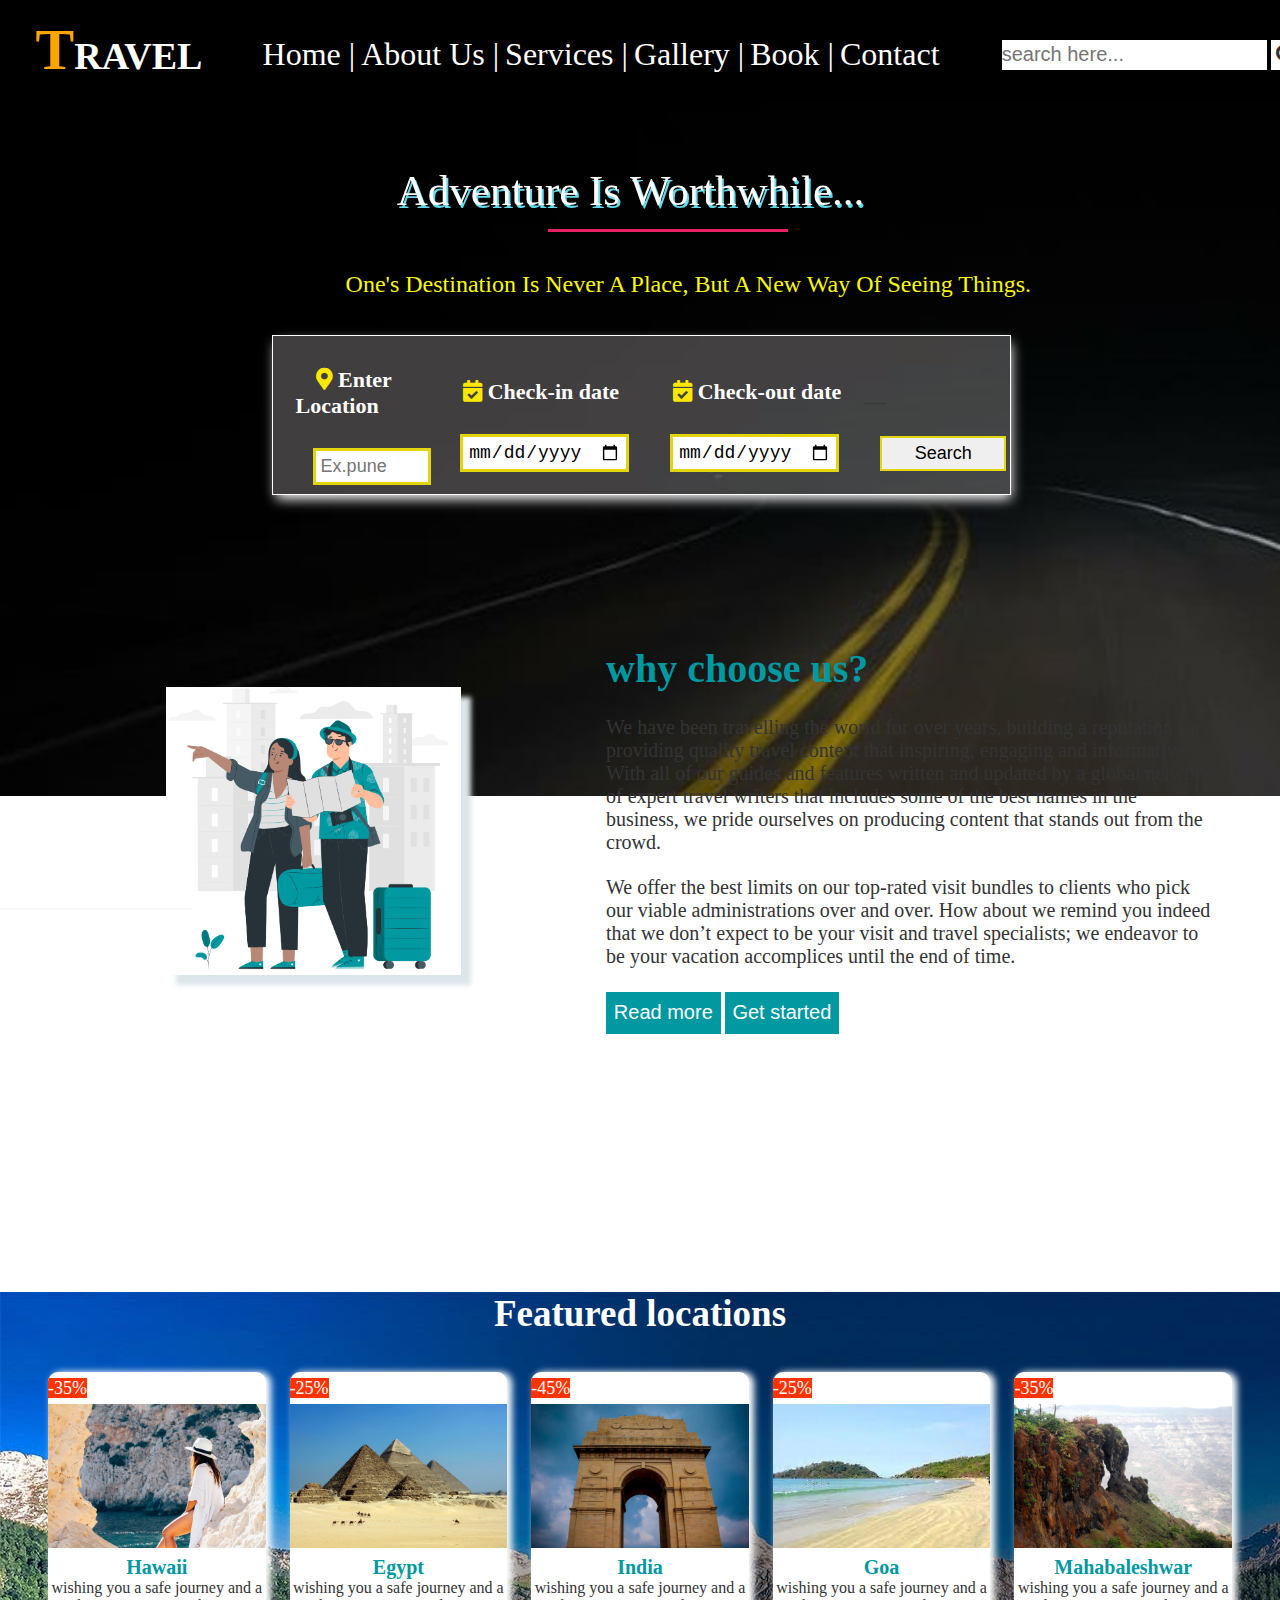
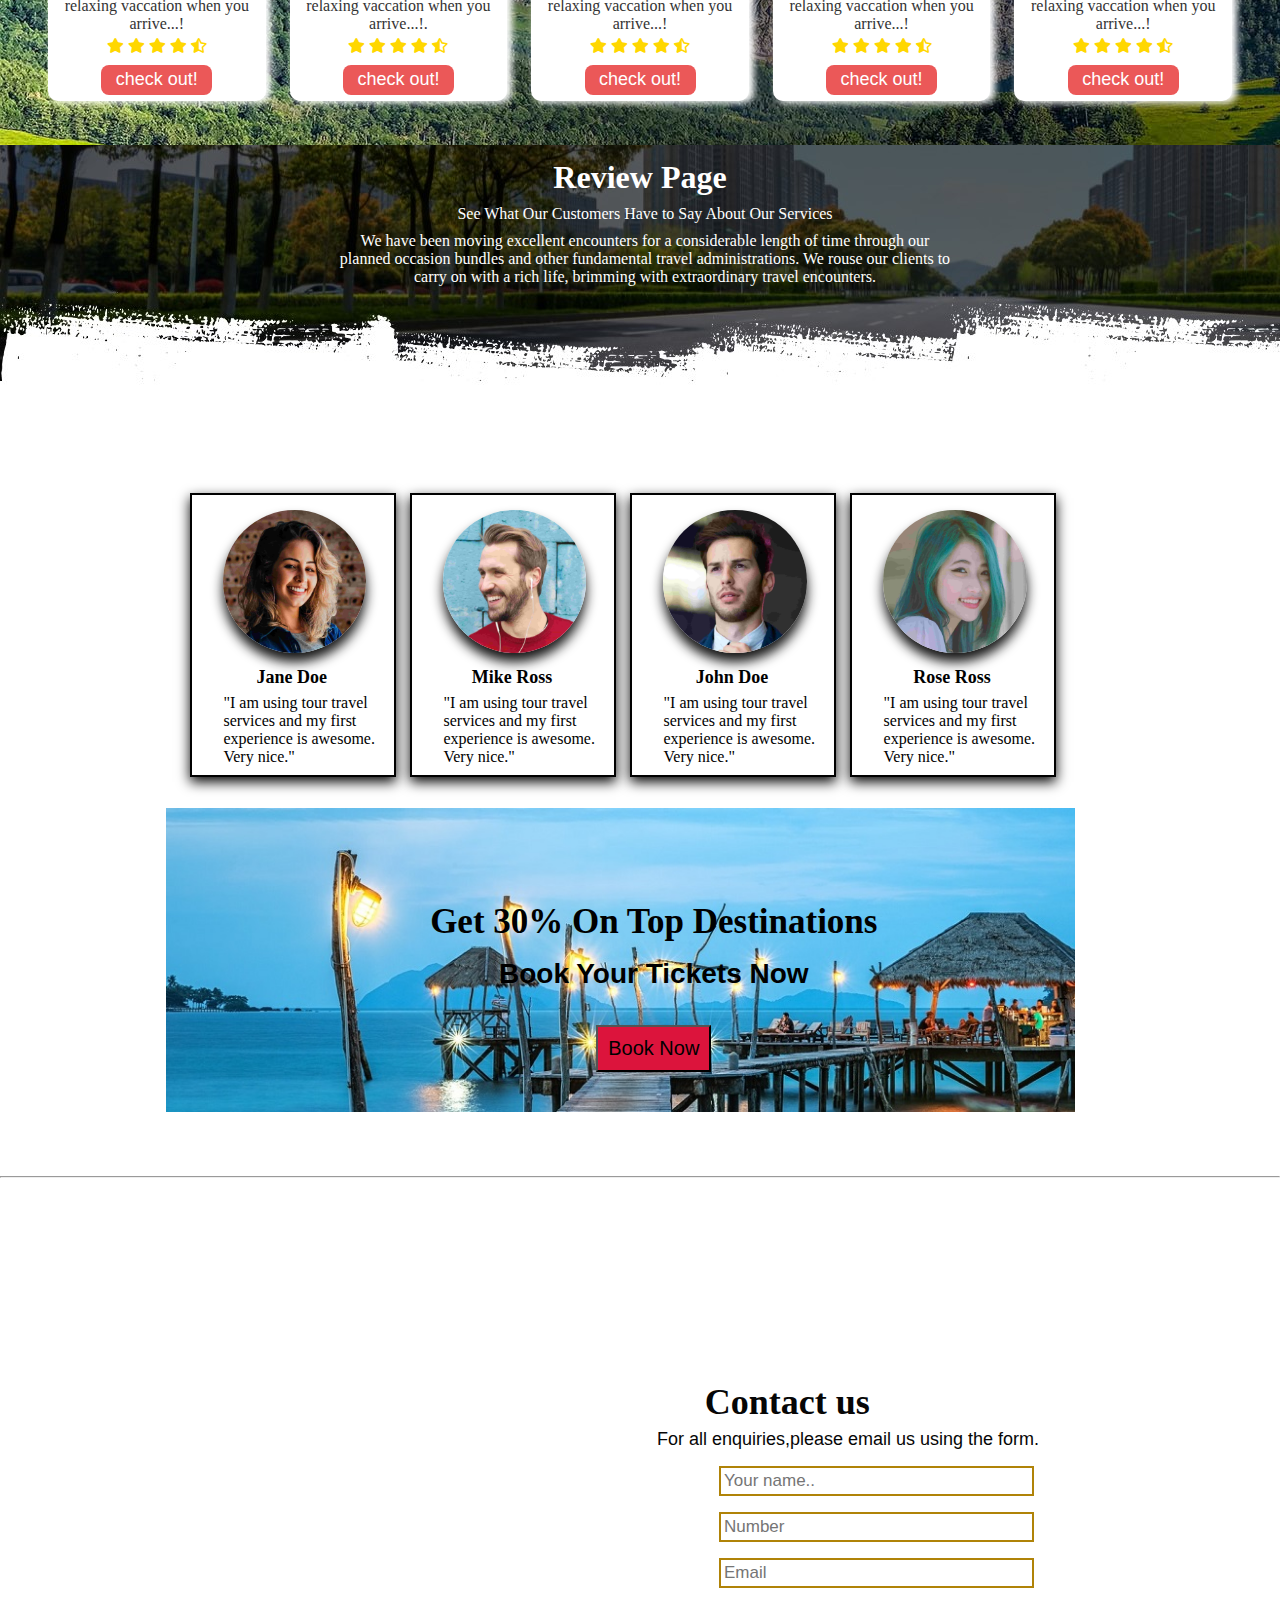
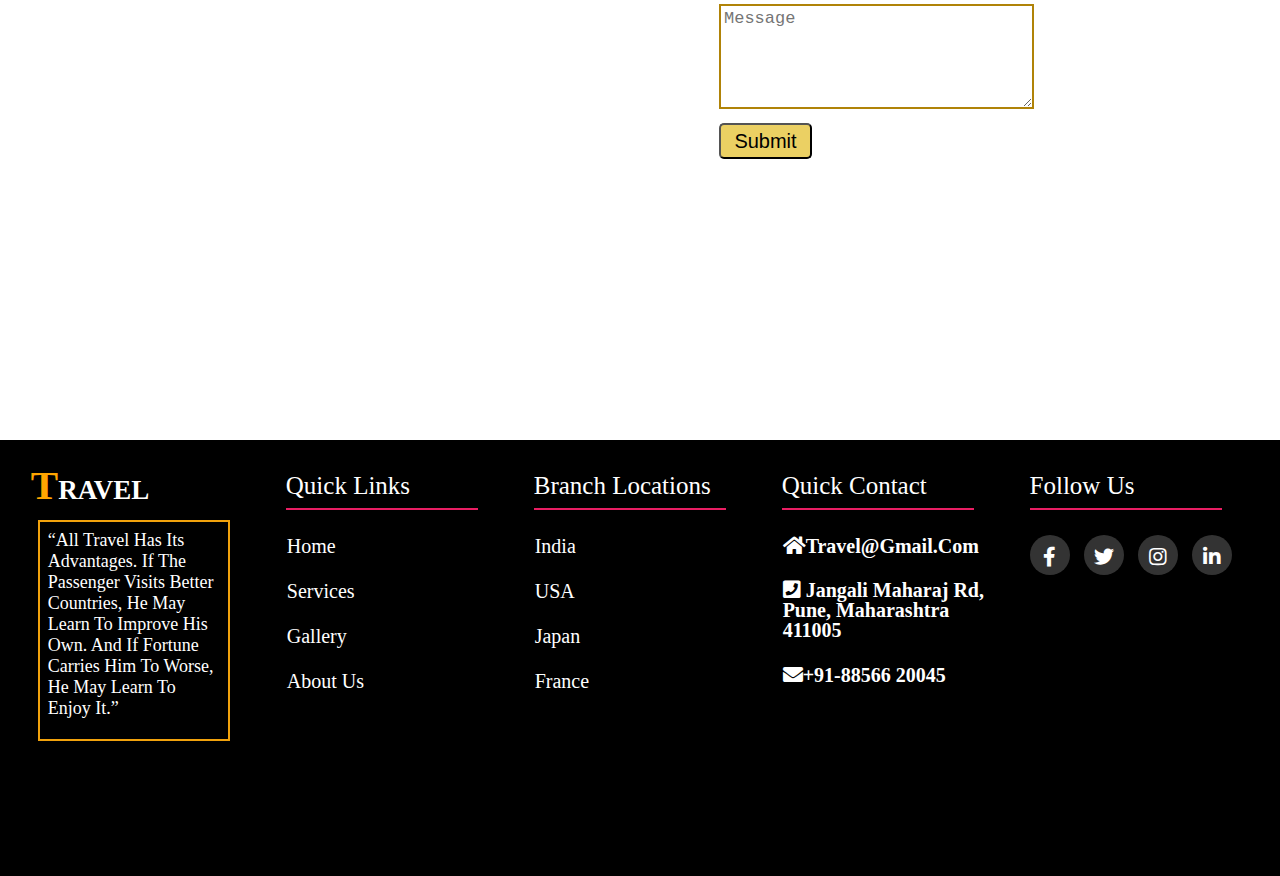
<file: index.html>
<!DOCTYPE html>
<html lang="en">

<head>
    <meta charset="UTF-8">
    <meta http-equiv="X-UA-Compatible" content="IE=edge">
    <meta name="viewport" content="width=device-width, initial-scale=1.0">
    <title>Travel</title>
    <link rel="stylesheet" href="https://cdnjs.cloudflare.com/ajax/libs/font-awesome/5.15.3/css/all.min.css">
    <link rel="stylesheet" href="style.css">
    <link rel="preconnect" href="https://fonts.googleapis.com">
    <link rel="preconnect" href="https://fonts.gstatic.com" crossorigin>
    
</head>

<body>
    <!-- navbar starts -->
    <header>
        <a href="#" class="logo"><span>T</span>ravel</a>

        <nav class="navbar">
            
            <a href="#">home |</a>
            <a href="about us.html">About Us |</a>
            <a href="services.html">services |</a>
            <a href="Gallery.html">gallery |</a>
            <a href="book.html">book |</a>
            <a href="#">contact </a>
        </nav>

        <form action="" class="search-bar-container">
            <input type="search" id="search-bar" placeholder="search here...">
            <label for="search-bar" class="fas fa-search"></label>
        </form>

        <a href="login form.html" class="icons">
            <i class="fas fa-user" id="login-btn"></i>
        </a>

    </header>
    <!-- navbar ends -->

    <!-- section starts  -->
    <section class="home" id="home">

        <div class="content">
            <h3>Adventure is Worthwhile...</h3>
            <p>One's destination is never a place, but a new way of seeing things.</p>
        </div>
    </section>
    <!-- section ends  -->


    <!-- search box starts -->
    <section>
        <div class="search-box">
            <div class="inputbox">
                <p><i class='fas fa-map-marker-alt' style="color:rgb(252 231 3); margin-left:20px;"></i> Enter Location
                </p>
                <input type="text" placeholder="Ex.pune">
            </div>
            <div class="inputbox">
                <p><i class='fas fa-calendar-check' style="color:rgb(252 231 3);margin-left: 20px;"></i> Check-in date
                </p>
                <input type="date">
            </div>
            <div class="inputbox">
                <p> <i class='fas fa-calendar-check' style="color:rgb(252 231 3);margin-left: 20px;"></i> Check-out date
                </p>
                <input type="date">
            </div>
            <div class="inputbox">
                <p class="white">__</p>
                <input type="submit" value="Search">
            </div>
        </div>
    </section>

    <!-- search box ends -->

    <section id="about" class="about">
    

            <div class="image">
                <img src="images\aboutimg.png" alt="">
            </div>

            <div class="content">
                <h3>why choose us?</h3>
                <p>We have been travelling the world for over years, building a reputation for providing quality travel
                    content that inspiring, engaging and informative. With all of our guides and features written
                    and updated by a global network of expert travel writers that includes some of the best names in the
                    business, we pride ourselves on producing content that stands out from the crowd.</p><br>
                <p>We offer the best limits on our top-rated visit bundles to clients who pick our viable
                    administrations over and over. How about we remind you indeed that we don’t expect to be your visit
                    and travel specialists; we endeavor to be your vacation accomplices until the end of time.</p>
                <a href="#"><button class="btn">Read more</button></a>
                <a href="#"><button class="btn">Get started</button></a>
            </div>
        
    </section>
    <!-- book section ends -->
    <section class="feature" id="feature">

        <h1>Featured locations</h1>

        <div class="card-container">

            <div class="card">
                <span class="discount">-35%</span>
                <img src="images\fimg1.jpg" alt="">
                <div class="content">
                    <h3 class="title">Hawaii</h3>
                    <p>wishing you a safe journey and a relaxing vaccation when you arrive...!</p>
                    <div class="stars">
                        <i class="fas fa-star"></i>
                        <i class="fas fa-star"></i>
                        <i class="fas fa-star"></i>
                        <i class="fas fa-star"></i>
                        <i class="fas fa-star-half-alt"></i>
                    </div>
                    <a href="#"><button class="btn">check out!</button></a>
                </div>
            </div>

            <div class="card">
                <span class="discount">-25%</span>
                <img src="images\fimg2.jpg" alt="">
                <div class="content">
                    <h3 class="title">Egypt</h3>
                    <p>wishing you a safe journey and a relaxing vaccation when you arrive...!.</p>
                    <div class="stars">
                        <i class="fas fa-star"></i>
                        <i class="fas fa-star"></i>
                        <i class="fas fa-star"></i>
                        <i class="fas fa-star"></i>
                        <i class="fas fa-star-half-alt"></i>
                    </div>
                    <a href="#"><button class="btn">check out!</button></a>
                </div>
            </div>

            <div class="card">
                <span class="discount">-45%</span>
                <img src="images\fimg3.jpg" alt="">
                <div class="content">
                    <h3 class="title">India</h3>
                    <p>wishing you a safe journey and a relaxing vaccation when you arrive...!</p>
                    <div class="stars">
                        <i class="fas fa-star"></i>
                        <i class="fas fa-star"></i>
                        <i class="fas fa-star"></i>
                        <i class="fas fa-star"></i>
                        <i class="fas fa-star-half-alt"></i>
                    </div>
                    <a href="#"><button class="btn">check out!</button></a>
                </div>
            </div>

            <div class="card">
                <span class="discount">-25%</span>
                <img src="images\fimg5.jpg" alt="">
                <div class="content">
                    <h3 class="title">Goa</h3>
                    <p>wishing you a safe journey and a relaxing vaccation when you arrive...!</p>
                    <div class="stars">
                        <i class="fas fa-star"></i>
                        <i class="fas fa-star"></i>
                        <i class="fas fa-star"></i>
                        <i class="fas fa-star"></i>
                        <i class="fas fa-star-half-alt"></i>
                    </div>
                    <a href="#"><button class="btn">check out!</button></a>
                </div>
            </div>

            <div class="card">
                <span class="discount">-35%</span>
                <img src="images\fimg4.jpg" alt="">
                <div class="content">
                    <h3 class="title">Mahabaleshwar</h3>
                    <p>wishing you a safe journey and a relaxing vaccation when you arrive...!</p>
                    <div class="stars">
                        <i class="fas fa-star"></i>
                        <i class="fas fa-star"></i>
                        <i class="fas fa-star"></i>
                        <i class="fas fa-star"></i>
                        <i class="fas fa-star-half-alt"></i>
                    </div>
                    <a href="#"><button class="btn">check out!</button></a>
                </div>
            </div>
        </div>
    </section>
    <!-- review section starts -->
    <div class="review-section">
        <h1>Review Page</h1>
        <p>See What Our Customers Have to Say About Our Services</p>
        <p>We have been moving excellent encounters for a considerable length of time through our planned occasion
            bundles and other fundamental travel administrations. We rouse our clients to carry on with a rich life,
            brimming with extraordinary travel encounters.</p>
    </div>
    <section class="review">
    <div class="row">
        <div class="column1">
            <div class="card">
                <img src="images\rimg1.png" alt="Jane" style="width:100%;height:100%;border-radius: 50%;">
                <div class="container1">
                    <h2>Jane Doe</h2>
                    <p>"I am using tour travel services and my first experience is awesome. Very nice."</p>
                </div>
            </div>
        </div>

        <div class="column1">
            <div class="card">
                <img src="images\rimg2.png" alt="Mike" style="width:100%;height:100%;border-radius: 50%;">
                <div class="container1">
                    <h2>Mike Ross</h2>
                    <p>"I am using tour travel services and my first experience is awesome. Very nice."</p>
                </div>
            </div>
        </div>

        <div class="column1">
            <div class="card">
                <img src="images\rimg3.png" alt="John" style="width:100%;height:100%;border-radius: 50%;">
                <div class="container1">
                    <h2>John Doe</h2>
                    <p>"I am using tour travel services and my first experience is awesome. Very nice."</p>
                </div>
            </div>
        </div>
        <div class="column1">
            <div class="card">
                <img src="images\rimg4.png" alt="John" style="width:100%;height:100%;border-radius: 50%;">
                <div class="container1">
                    <h2>Rose Ross</h2>
                    <p>"I am using tour travel services and my first experience is awesome. Very nice."</p>
                </div>
            </div>
        </div>
    </div>
</section>
   
<!-- review section starts  -->
<section>
<div class="image-container"> 
            <img src="images\img30.jpg" alt="">
            <div class="Content">
                <h4>Get 30% On Top Destinations</h4>
                <p>Book Your Tickets Now</p>
                <a href="book.html"><button>Book Now</button></a>
            </div>
</div>
</section>
<hr>
<!-- review section ends -->
<!-- contact us section starts -->
<section>
   
<div class="map">
    <iframe src="https://www.google.com/maps/embed?pb=!1m18!1m12!1m3!1d3783.0791070714404!2d73.84735991468855!3d18.525326987406228!2m3!1f0!2f0!3f0!3m2!1i1024!2i768!4f13.1!3m3!1m2!1s0x3bc2c1d101ab594d%3A0x126deaaa764a7629!2sInfinite%20Graphix%20Technologies%20-%20Graphic%20Design%20Course%20In%20Pune%2C%20Digital%20Marketing%20Course%2C%20Web%20%26%20UIUX%20Course%2C%20Full%20Stack%20Course!5e0!3m2!1sen!2sin!4v1657613100982!5m2!1sen!2sin" width="600" height="450" style="border:0;" allowfullscreen="" loading="lazy" referrerpolicy="no-referrer-when-downgrade"></iframe>
</div>
<div class="contact">
    <h3>Contact us</h3>
    <p>For all enquiries,please email us using the form.</p>
    <div class="form">
            <input type="text" id="name"  placeholder="Your name.." required>
        
            <input type="text" id="number"  placeholder="Number"required>
        
            <input type="text" id="email" placeholder="Email" required>
        
            <textarea id="message" rows="5" placeholder="Message" ></textarea>
       
           <button class="contact-btn">Submit</button>
        
    </div>
</div>
</section>
<!-- contact us section end -->
 <!-- footer section starts -->
    <footer class="footer">
        <div class="container">
            <div class="row">
                <div class="footer-col">
                    <a href="#" class="logo"><span>T</span>ravel</a>
                    <p>“All travel has its advantages. If the passenger visits better countries, he may learn to improve
                        his own. And if fortune carries him to worse, he may learn to enjoy it.”</p>
                </div>
                <div class="footer-col">
                    <h4>Quick Links</h4>
                    <ul>
                        <li><a href="index.html">Home</a></li>
                        <li><a href="services.html">Services</a></li>
                        <li><a href="Gallery.html">Gallery</a></li>
                        <li><a href="about us.html">About Us</a></li>
                    </ul>
                </div>
                <div class="footer-col">
                    <h4>Branch Locations</h4>
                    <ul>
                        <li><a href="#">India</a></li>
                        <li><a href="#">USA</a></li>
                        <li><a href="#">Japan</a></li>
                        <li><a href="#">France</a></li>
                    </ul>
                </div>
                <div class="footer-col">
                    <h4> Quick Contact</h4>
                    <ul>
                        <li><a href="#"><i class="fas fa-home">Travel@gmail.com</i></a></li>
                        <li><a href="#"><i class="fas fa-phone-square"> Jangali Maharaj Rd, Pune, Maharashtra
                                    411005</i></a></li>
                        <li><a href="#"><i class="fas fa-envelope">+91-88566 20045</i></a></li>
                    </ul>
                </div>
                <div class="footer-col">
                    <h4> Follow us</h4>
                    <div class="social-links">
                        <a href="#"><i class="fab fa-facebook-f"></i></a>
                        <a href="#"><i class="fab fa-twitter"></i></a>
                        <a href="#"><i class="fab fa-instagram"></i></a>
                        <a href="#"><i class="fab fa-linkedin-in"></i></a>
                    </div>
                </div>
            </div>
        </div>
    </footer>
    <!-- footer section ends -->

</body>

</html>
</file>
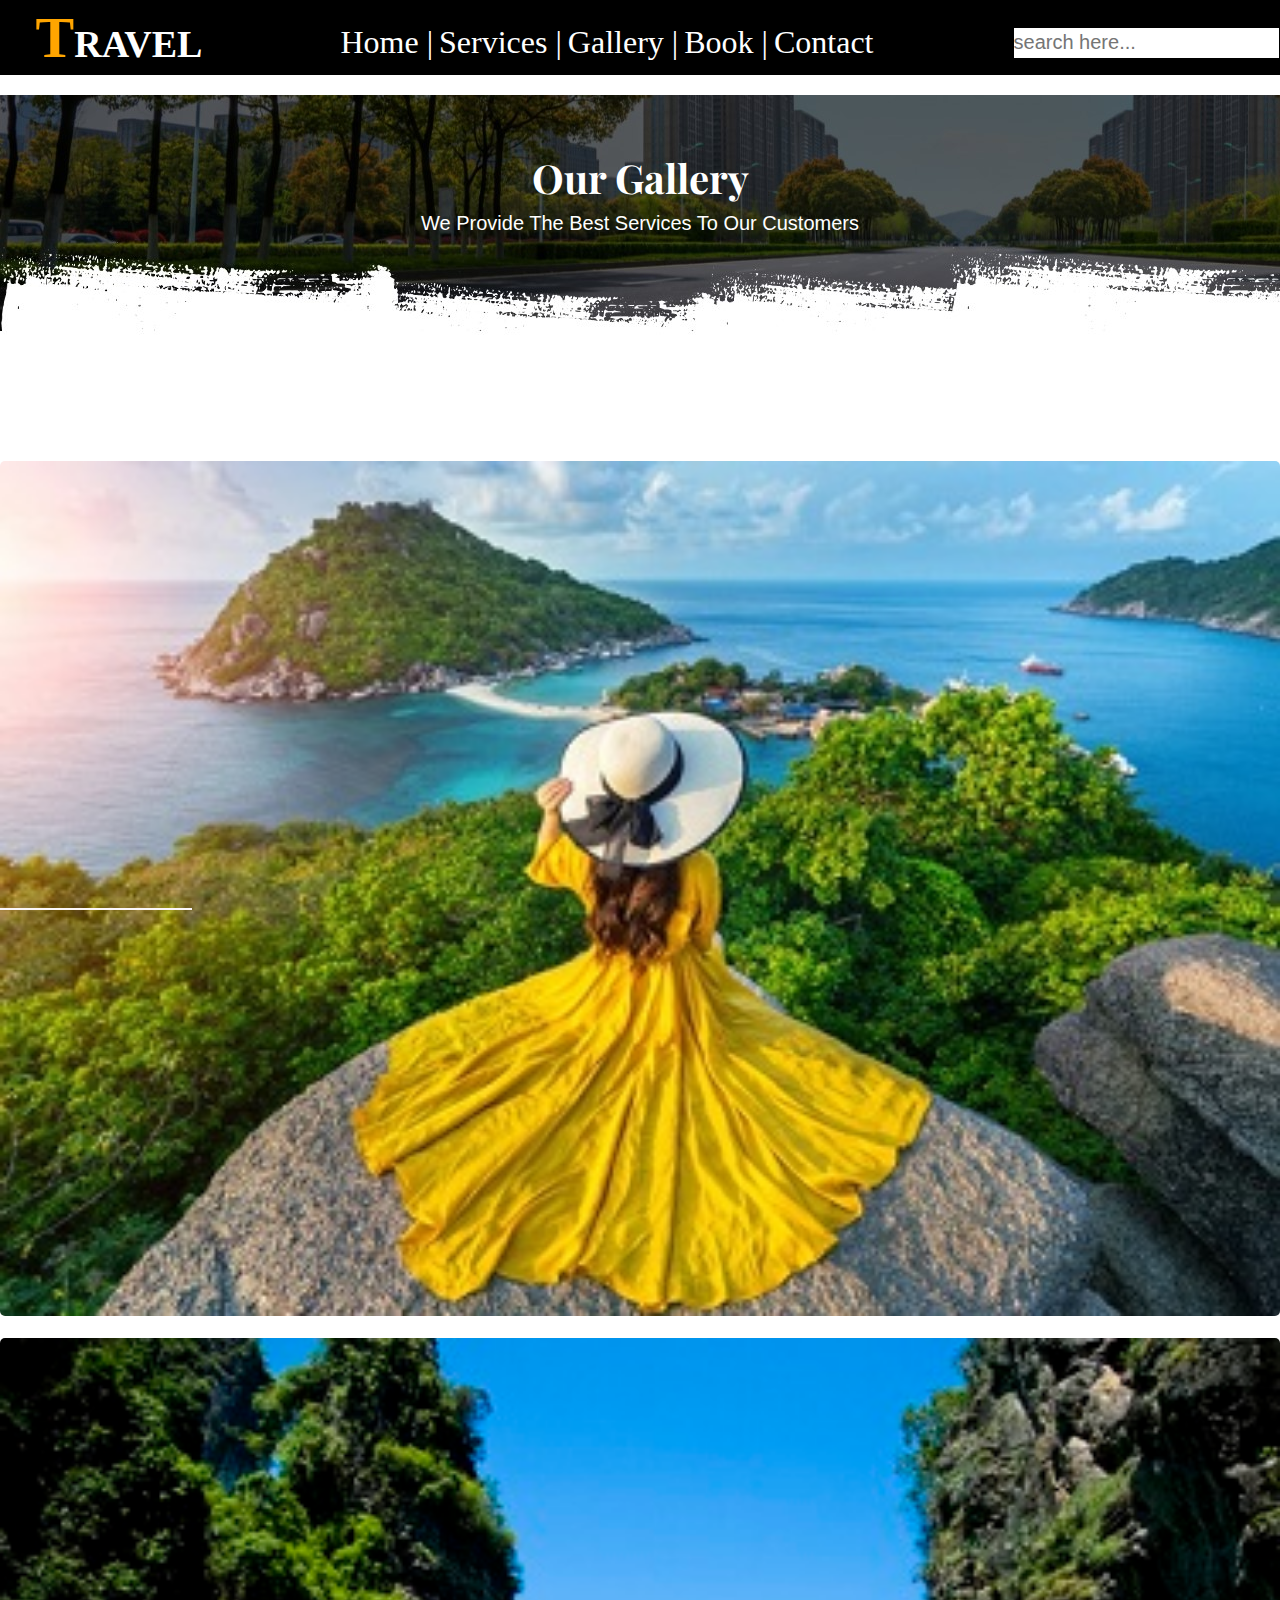
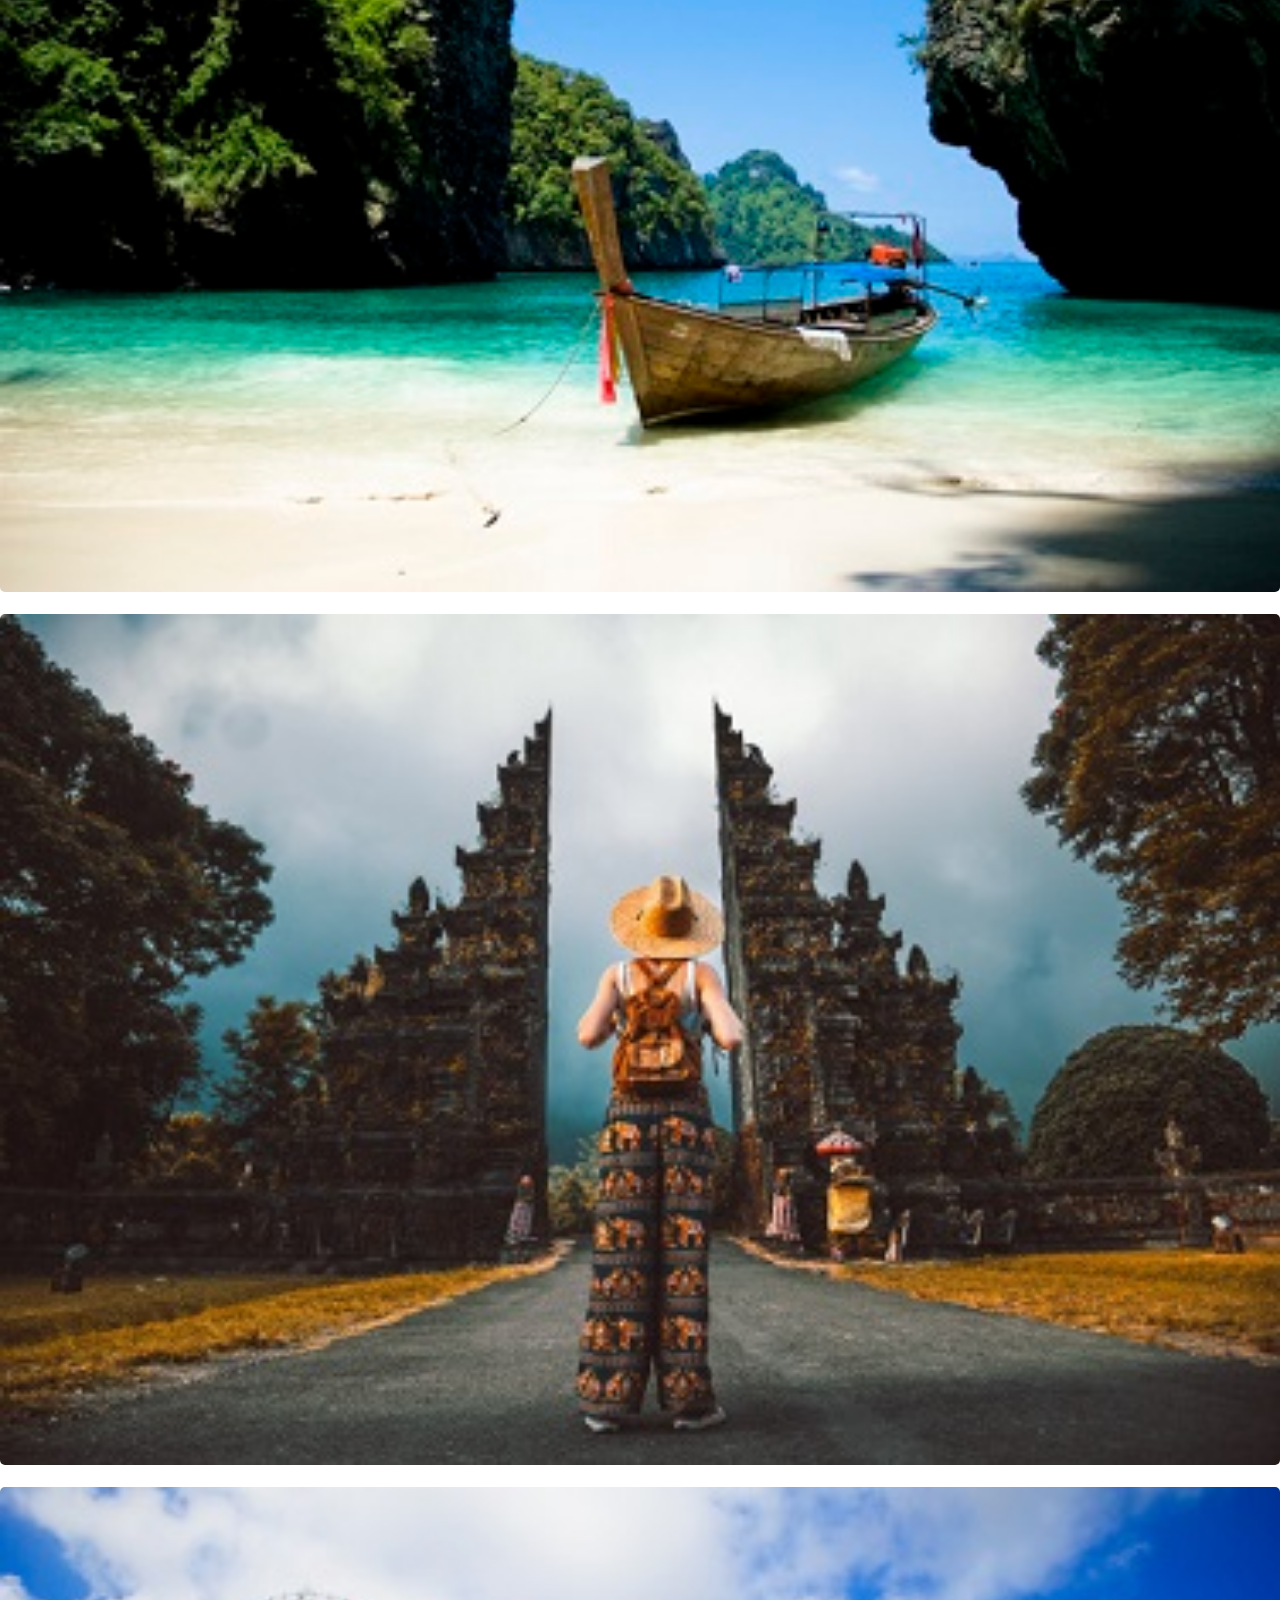
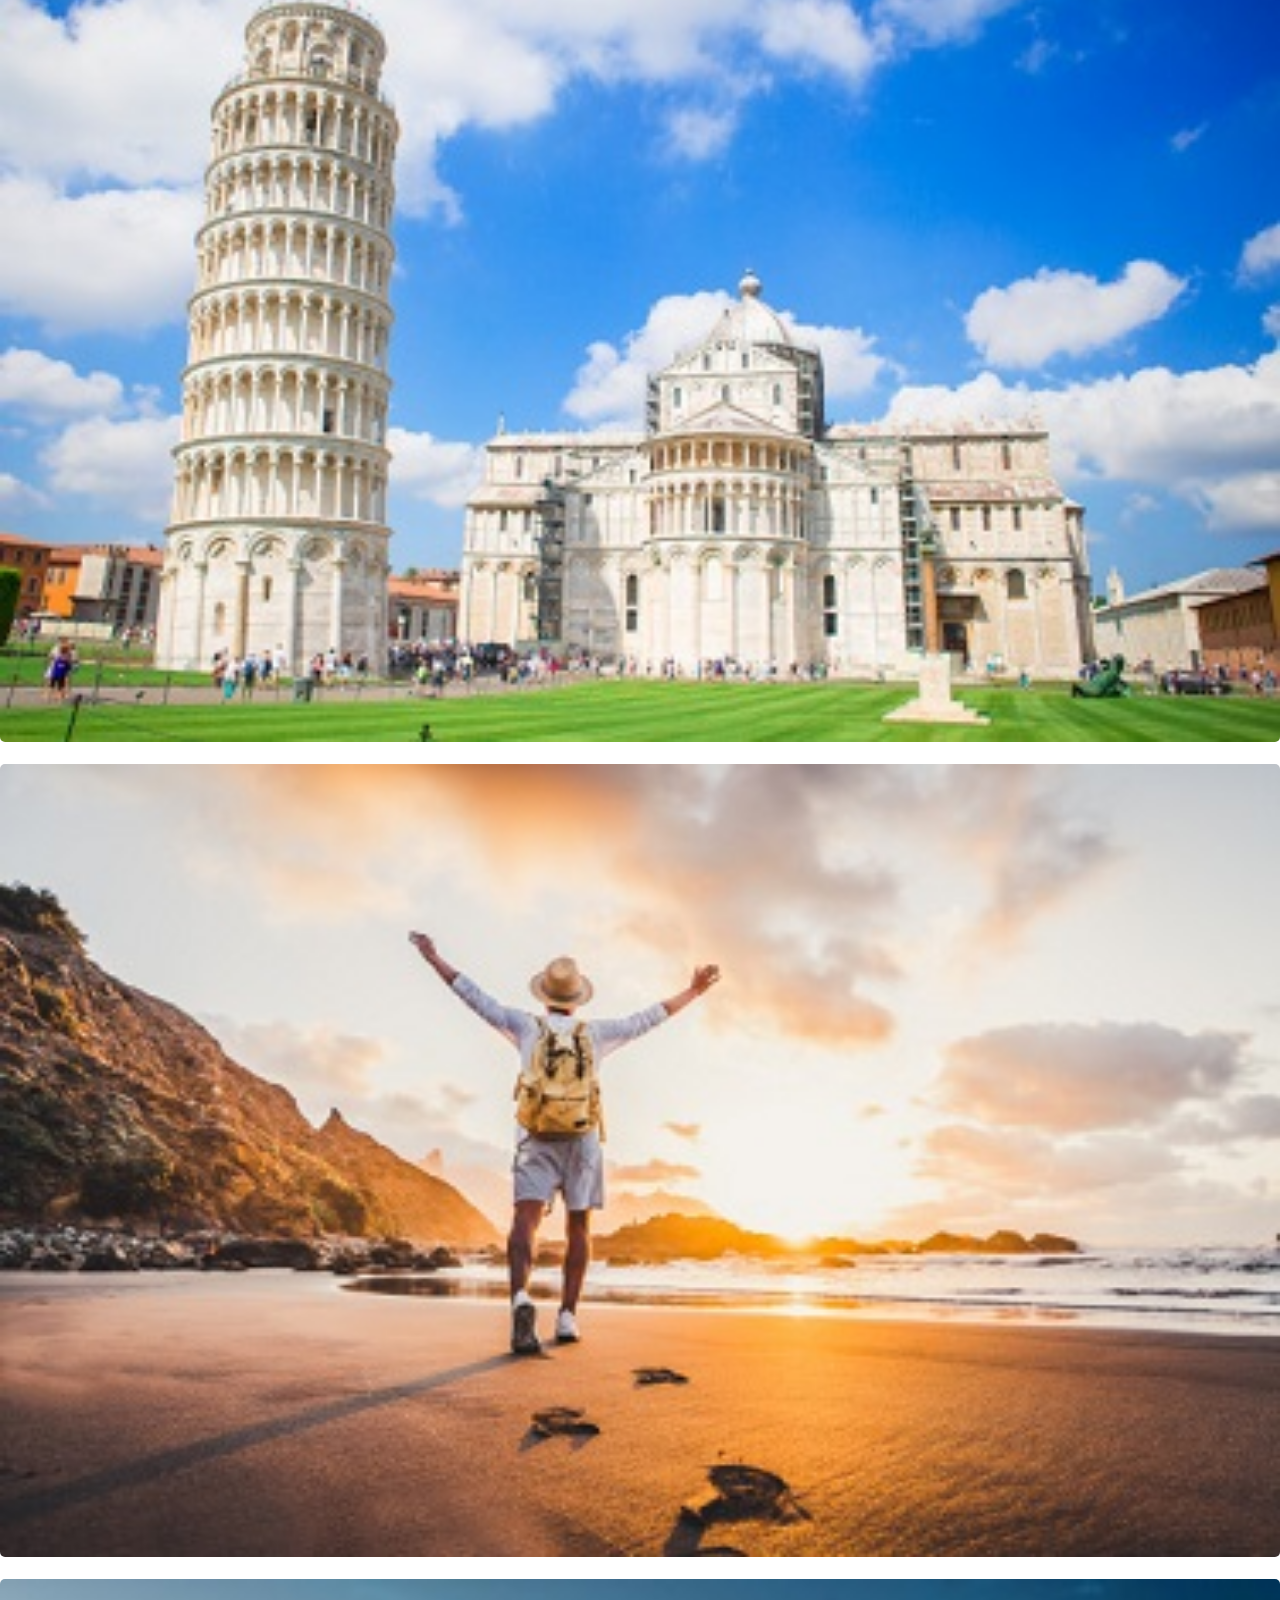
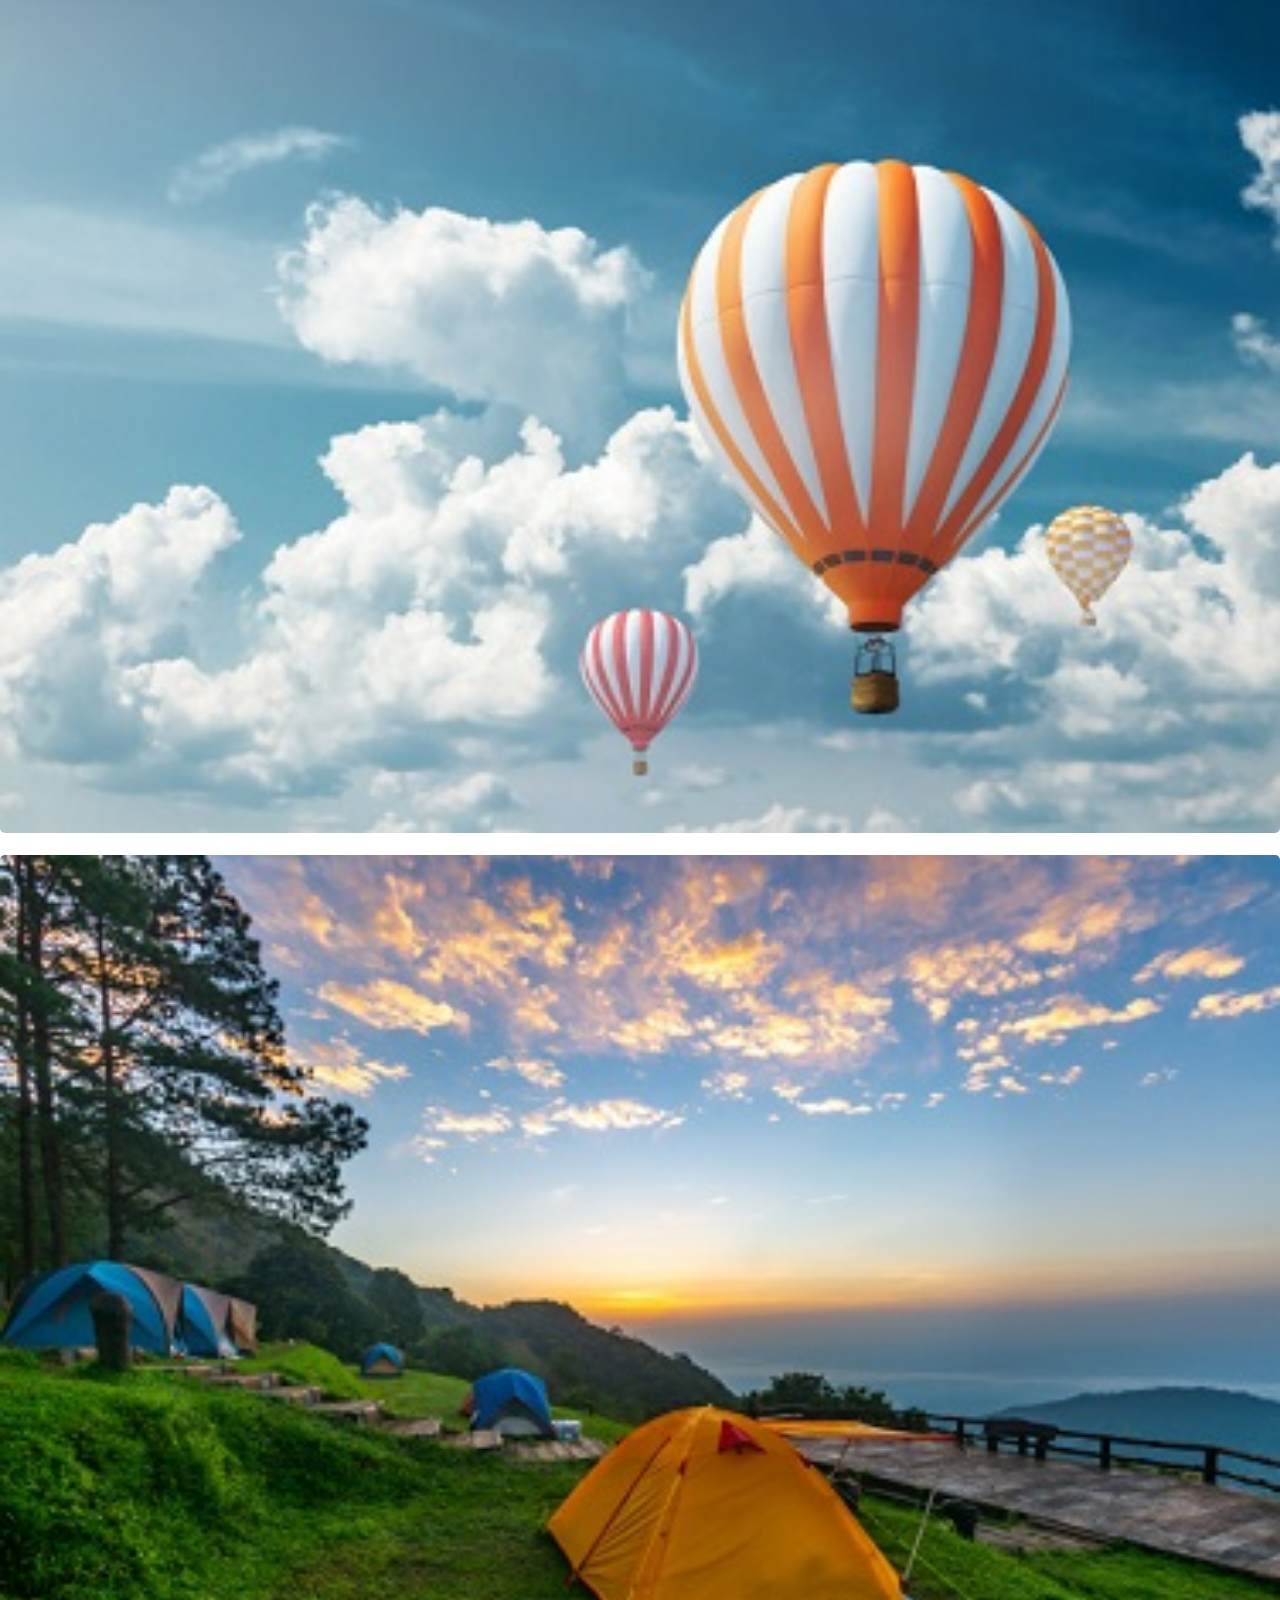
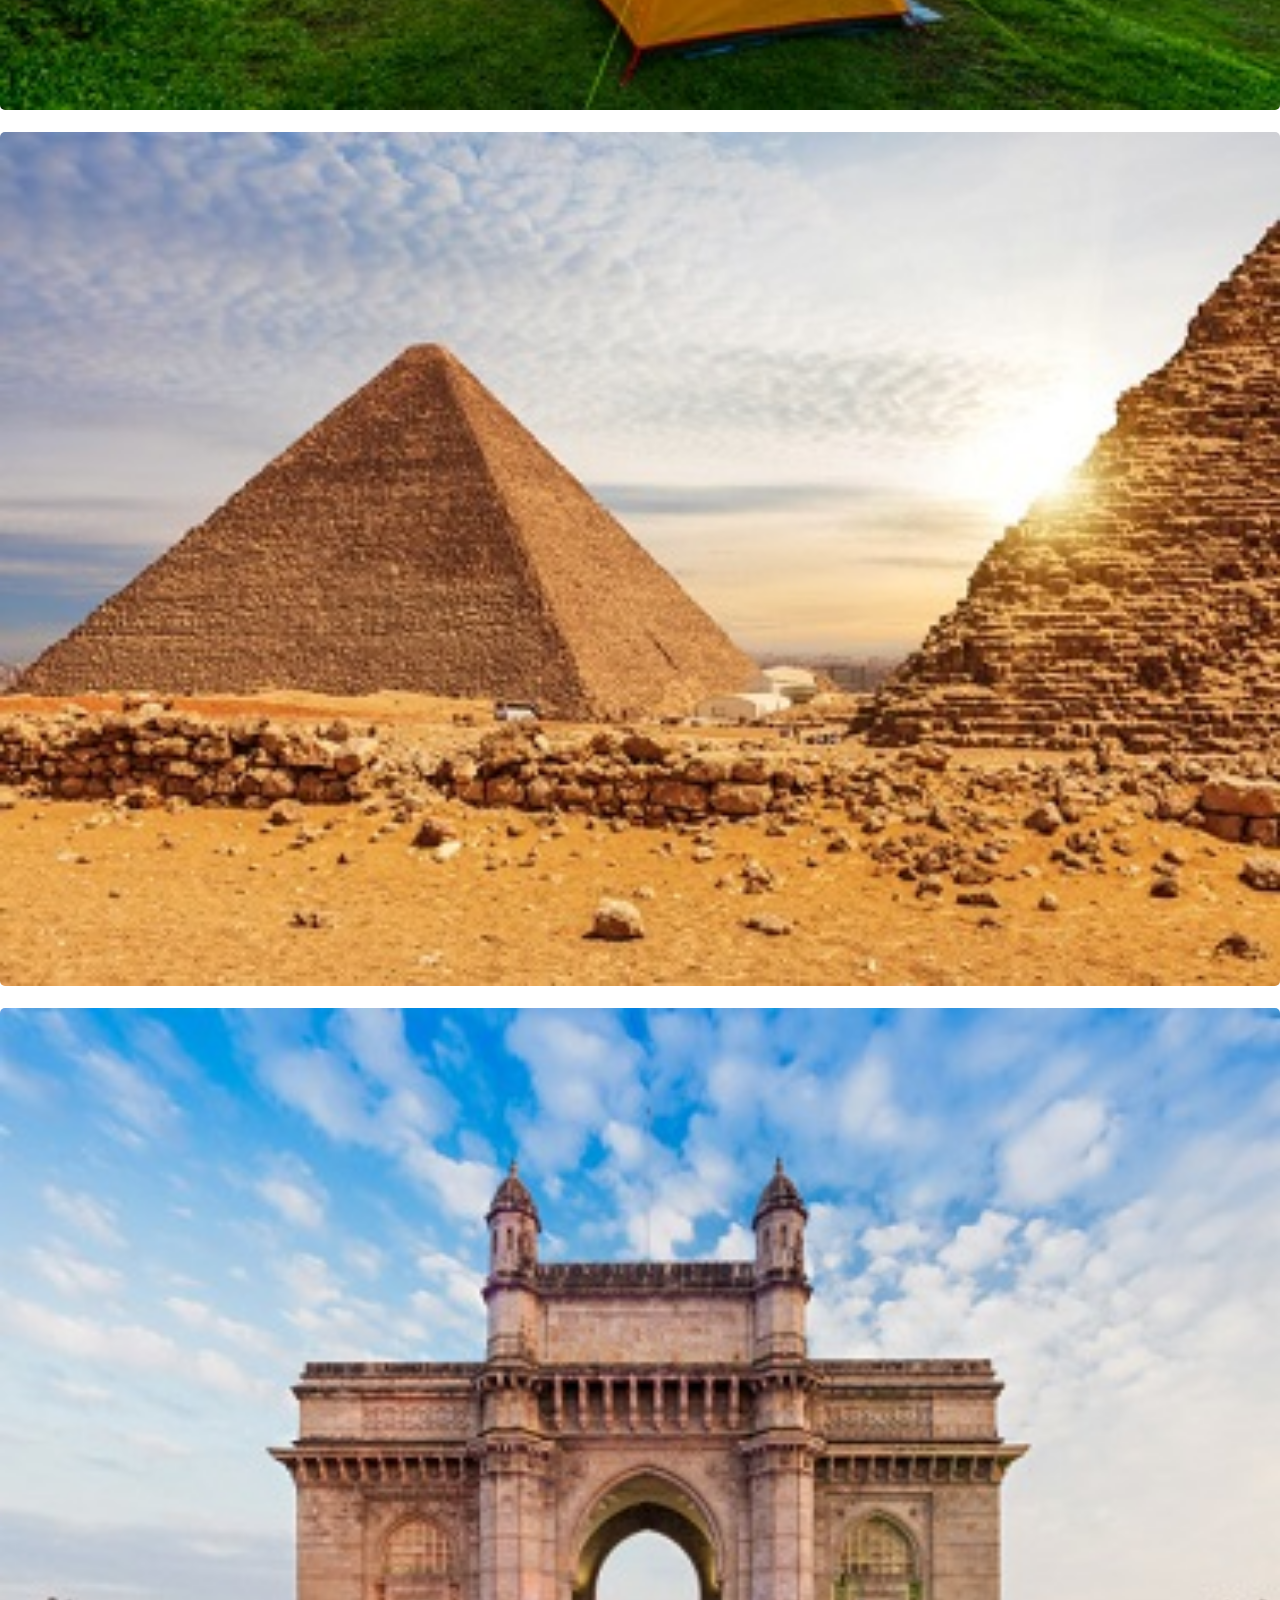
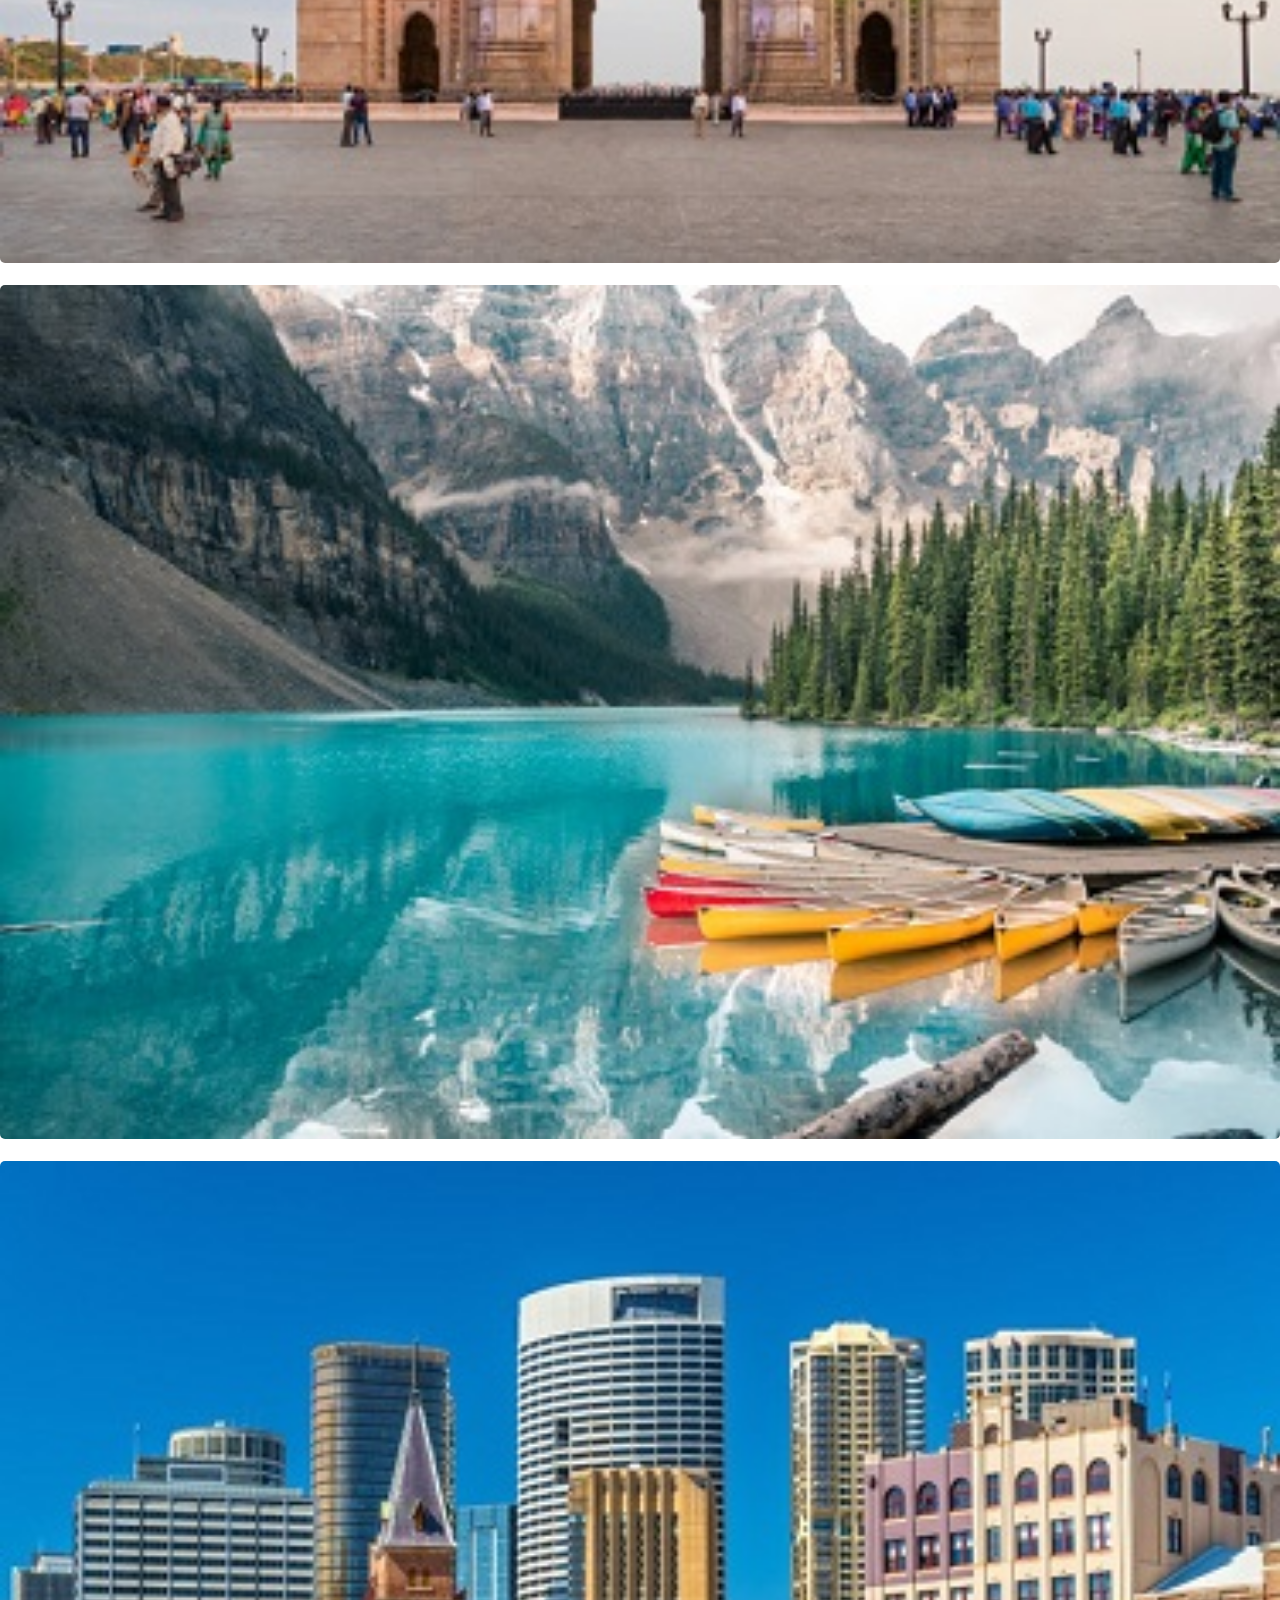
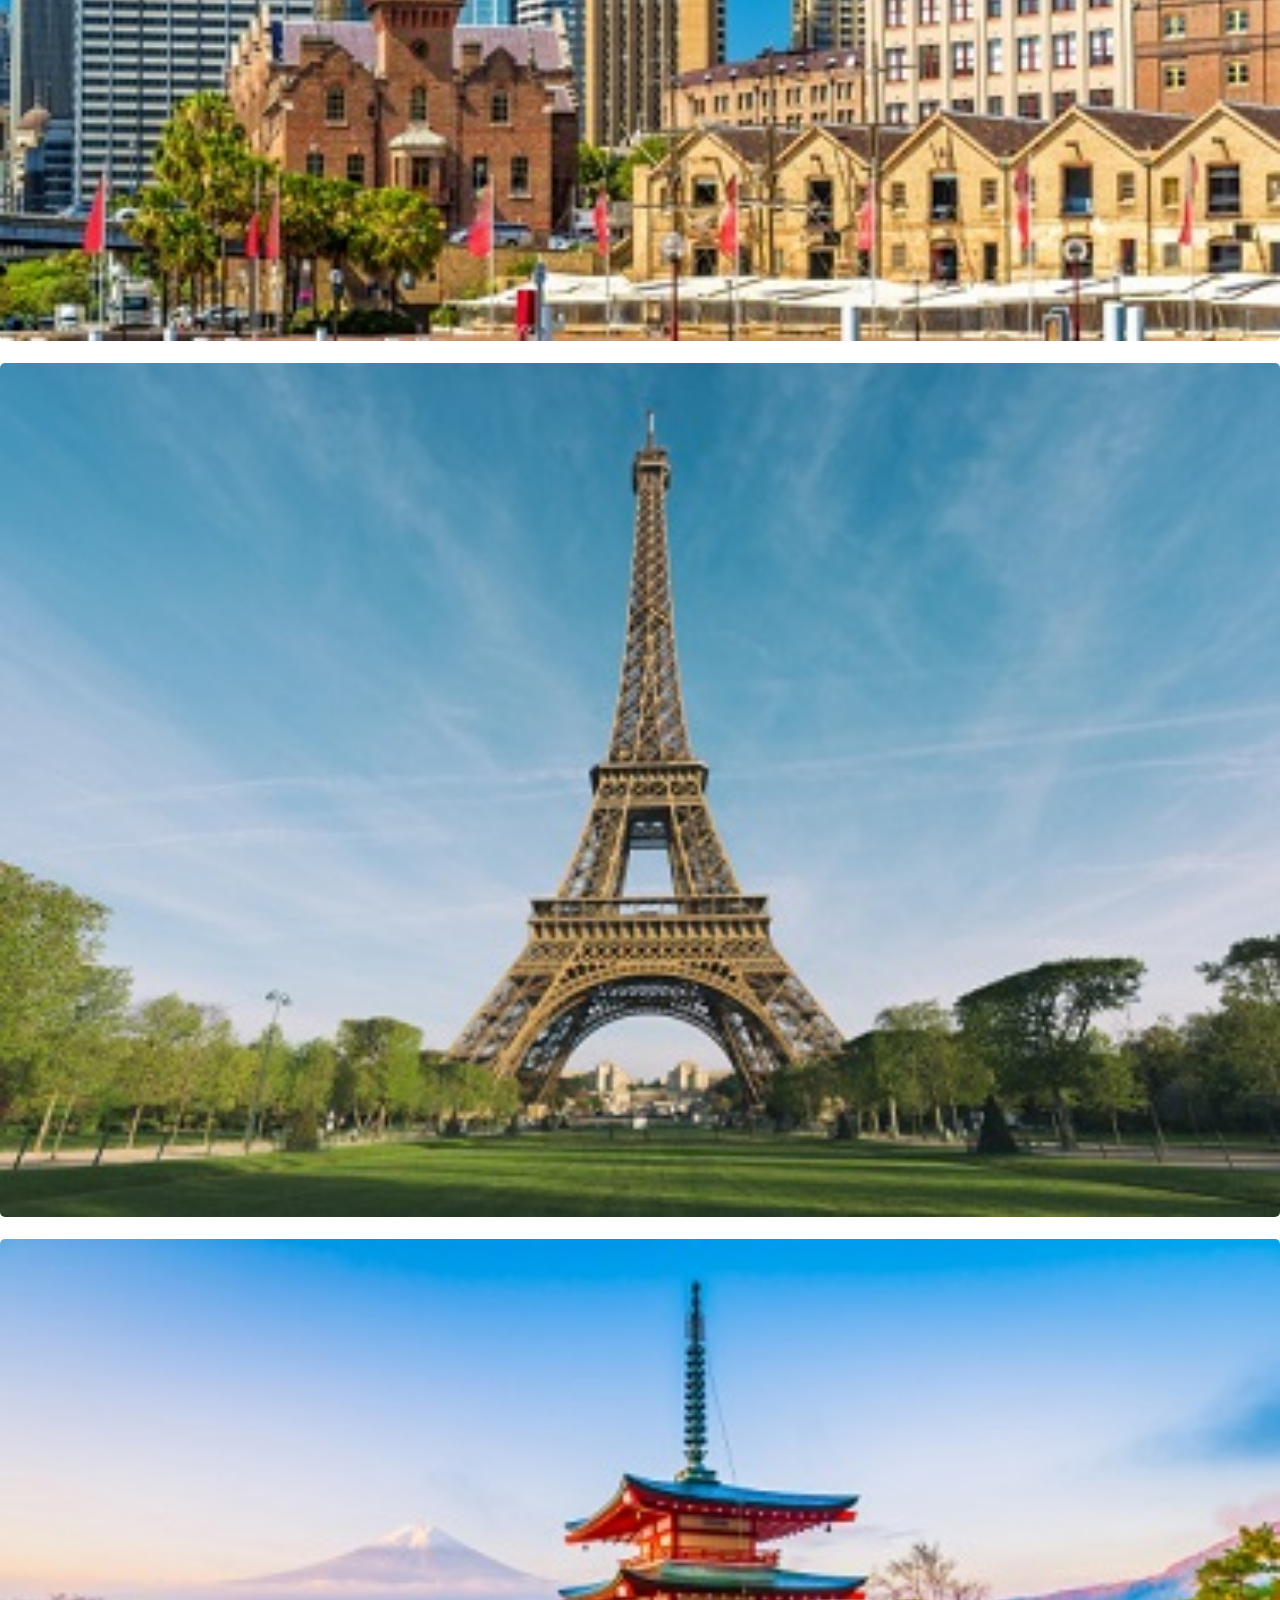
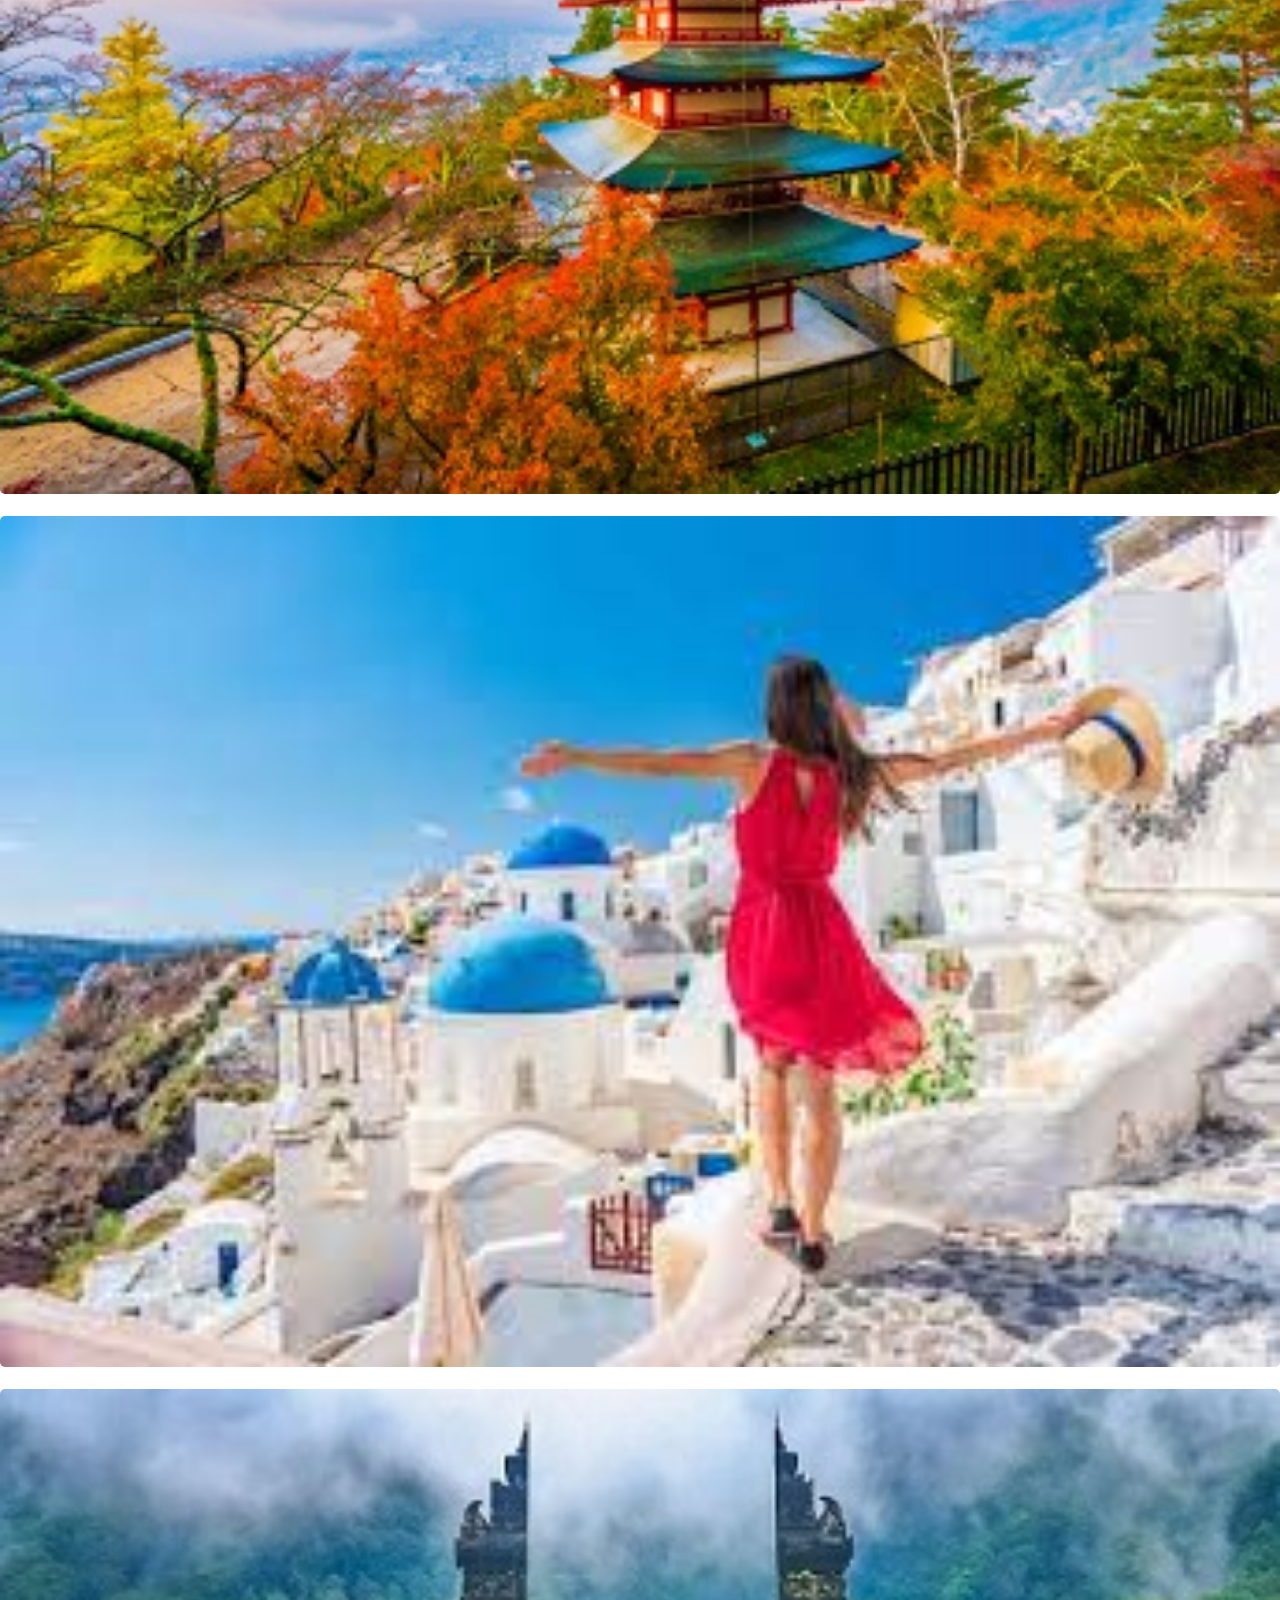
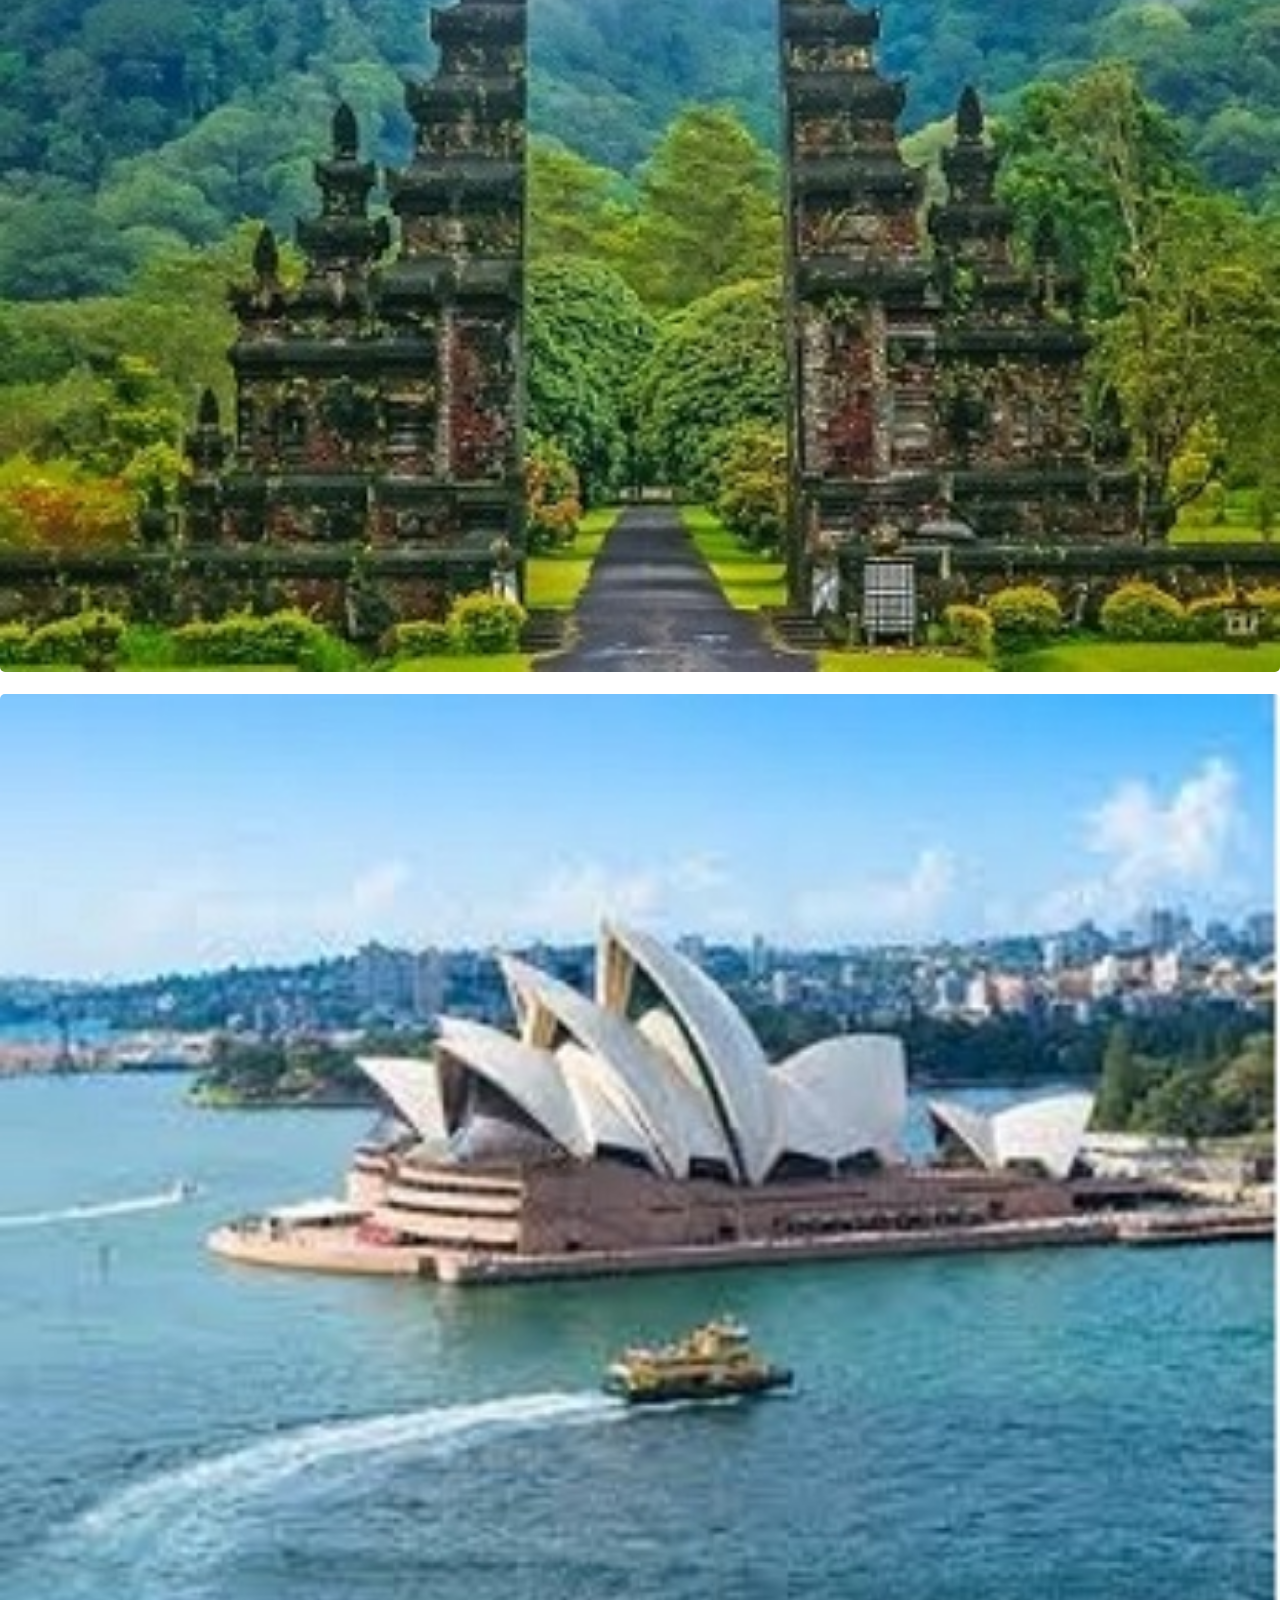
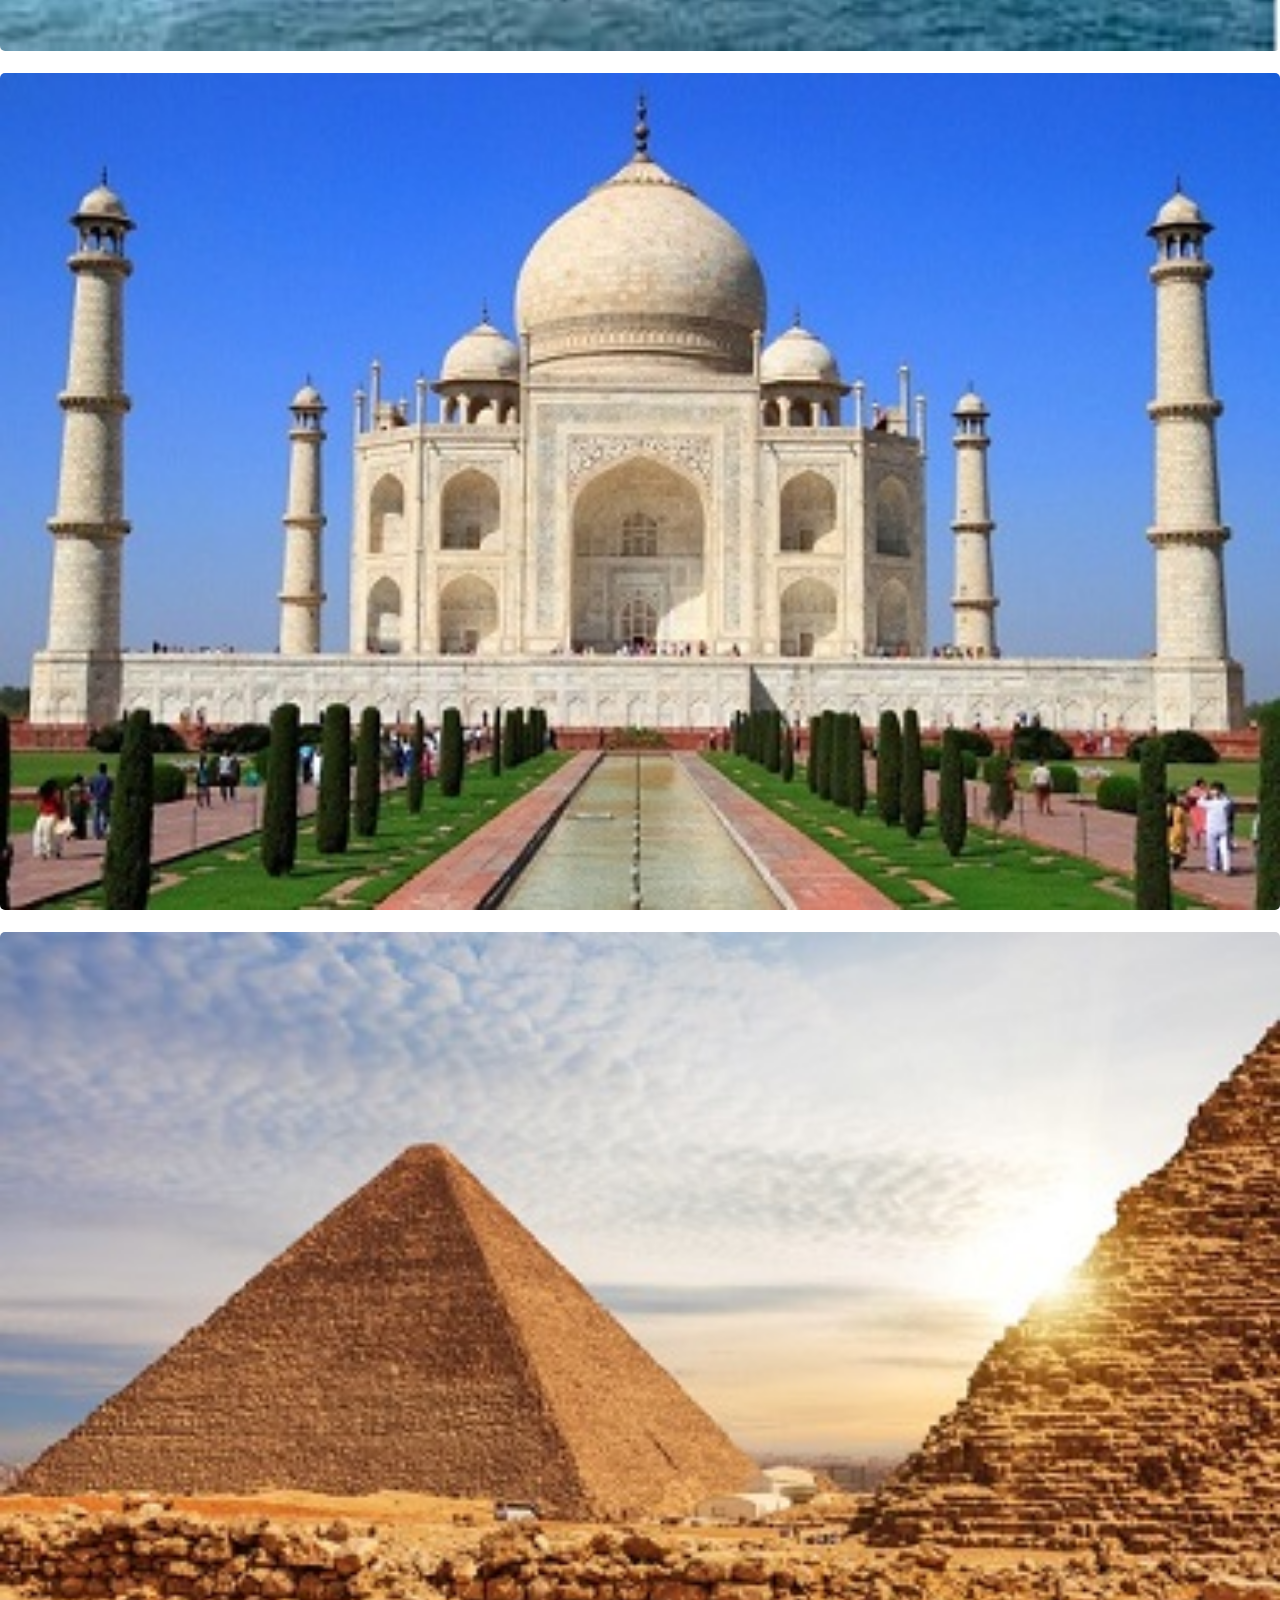
<file: Gallery.html>
<!DOCTYPE html>
<html lang="en">

<head>
  <meta charset="UTF-8">
  <meta http-equiv="X-UA-Compatible" content="IE=edge">
  <meta name="viewport" content="width=device-width, initial-scale=1.0">
  <title>Travel Gallery</title>
  <link rel="stylesheet" href="https://cdnjs.cloudflare.com/ajax/libs/font-awesome/5.15.3/css/all.min.css">
  <link
    href="https://fonts.googleapis.com/css2?family=Alex+Brush&family=Courgette&family=Kaushan+Script&family=Lobster&family=Playfair+Display:ital@1&display=swap"
    rel="stylesheet">
  <link href="https://cdn.jsdelivr.net/npm/bootstrap@5.0.2/dist/css/bootstrap.min.css" rel="stylesheet"
    integrity="sha384-EVSTQN3/azprG1Anm3QDgpJLIm9Nao0Yz1ztcQTwFspd3yD65VohhpuuCOmLASjC" crossorigin="anonymous">
  <script src="https://cdn.jsdelivr.net/npm/bootstrap@5.0.2/dist/js/bootstrap.bundle.min.js"
    integrity="sha384-MrcW6ZMFYlzcLA8Nl+NtUVF0sA7MsXsP1UyJoMp4YLEuNSfAP+JcXn/tWtIaxVXM"
    crossorigin="anonymous"></script>
  <script src="https://cdn.jsdelivr.net/npm/@popperjs/core@2.9.2/dist/umd/popper.min.js"
    integrity="sha384-IQsoLXl5PILFhosVNubq5LC7Qb9DXgDA9i+tQ8Zj3iwWAwPtgFTxbJ8NT4GN1R8p"
    crossorigin="anonymous"></script>
  <script src="https://cdn.jsdelivr.net/npm/bootstrap@5.0.2/dist/js/bootstrap.min.js"
    integrity="sha384-cVKIPhGWiC2Al4u+LWgxfKTRIcfu0JTxR+EQDz/bgldoEyl4H0zUF0QKbrJ0EcQF"
    crossorigin="anonymous"></script>
  <style>
    body {
      margin: 0;
      padding: 0;
      height: 40vh;
      width: 100vw;
    }

    /* navbar starts */
    header {

      position: fixed;
      top: 0;
      left: 0;
      width: 100%;
      background: black;
      display: flex;
      align-items: center;
      justify-content: space-between;
      padding: 4px 2%;
    }

    .logo {
      margin-left: -3%;
    }

    header .logo {
      font-size: 38px;
      font-weight: bolder;
      color: #fff;
      text-transform: uppercase;
      text-decoration: none;
      margin-left: 10px;
    }

    header .logo span {
      color: orange;
      font-size: 58px;
    }

    .navbar {
      margin-top: 10px;
    }

    header .navbar a {
      color: #fff;
      font-size: 32px;
      margin: 1px;
      text-decoration: none;
      text-transform: capitalize;
    }

    header .navbar a:hover {
      color: orange;
    }

    .icons {
      margin-top: 10px;
    }

    header .icons i {
      font-size: 26px;
      color: #fff;
      cursor: pointer;
      margin-right: 55px;
    }

    header .icons i:hover {
      color: orange;
    }

    header .search-bar-container {
      display: inline-flex;
      height: 34px;
      width: 15px;
      margin-right: 5%;
      margin-top: 10px;
    }

    header .search-bar-container:hover {
      width: 20px;
    }

    header .search-bar-container #search-bar {
      padding: 0;
      text-transform: none;
      color: #333;
      font-size: 20px;
      border: 2px solid black;
    }

    .search-bar-container label {
      color: #333;
      border: 2px solid black;
      cursor: pointer;
      font-size: 20px;
      background-color: white;
      padding: 5px;
    }

    header .search-bar-container label:hover {
      color: orange;
    }

    /* navbar ends */

    /* search box starts */
    .search-box {
      border: 1px solid white;
      background-color: rgba(12, 12, 12, 0.2);
      margin-top: 0%;
      margin-left: 62px;
      display: inline-flex;
      justify-content: center;
      align-items: center;
      padding: 15px 20px;
      width: 47%;
    }

    .inputbox {
      border: none;
    }

    .search-box .inputbox p {
      color: white;
      margin-bottom: 2px;
      font-size: 18px;
      font-weight: 400;
    }

    .inputbox p.white {
      color: rgba(12, 12, 12, 0.2);
    }

    .search-box .inputbox input {
      border: 2px solid black;
      outline: none;
      font-size: 18px;
      width: 69%;
      margin-left: 32px;
      margin-top: 13px;
      cursor: pointer;
    }

    .search-box .inputbox input[type="submit"] {
      outline: none;
      border: 2px solid black;
      background-color: white;
      color: black;
      cursor: pointer;
      margin-left: 78px;
      width: 73px;
    }

    /* search box ends */
    /* gallery section starts */
    .row {
      margin-top: -1%;
    }

    .Gallery {
      margin-top: 95px;
      height: 112%;
      margin-bottom: -37px;
      background-image: url(./images/header-bg-1.jpg);
      background-repeat: no-repeat;
    }

    .Gallery h2 {
      font-size: 40px;
      color: white;
      margin-bottom: 0px;
      padding-top: 56px;
      margin-top: 8px;
      font-weight: bold;
      font-family: 'Playfair Display', serif;
      text-align: center;
    }

    .Gallery p {
      font-size: 20px;
      color: #fff;
      margin-top: 8px;
      font-family: 'Franklin Gothic Medium', 'Arial Narrow', Arial, sans-serif;
      text-align: center;
    }

    .gallery-box img {
      width: 100%;
      border-radius: 5px;
      cursor: pointer;
      transition: 1s;
    }

    .gallery-box img:hover {
      transform: scale(1.1);
    }

    .gallery-box {
      margin-bottom: 18px;
    }

    button {
      height: 16%;
      width: 10%;
      border: 3px solid black;
      background-color: rgb(241, 241, 8);
      margin-left: 45%;
      font-size: 24px;
      color: black;
      font-weight: 600;
    }

    /* gallery section ends */
    /* footer section starts */
    .Container {
      margin: -5%;
    }

    .Row {
      display: inline-flex;
      flex-wrap: wrap;
    }

    ul {
      list-style: none;
    }

    li {
      margin-left: -39px;
    }

    .footer {
      background-color: black;
      padding: 38px 66px;
      height: 50vh;
      margin-top: 34px;
    }

    .footer-col {
      width: 17%;
      padding: 3px 4px;
      margin-left: 2%;
      margin-top: 3%;
    }

    .footer-col .logo {
      margin-left: -7px;
    }

    .footer-col .logo span {
      color: orange;
      font-size: 41px;
    }

    .footer-col a {
      font-size: 27px;
      font-weight: bolder;
      color: #fff;
      text-transform: uppercase;
      text-decoration: none;
      margin-top: 22px;
    }

    .footer-col h4 {
      font-size: 25px;
      color: #ffffff;
      text-transform: capitalize;
      margin-bottom: 35px;
      margin-top: 5%;
      font-weight: 500;
      position: relative;
    }

    .footer-col h4::before {
      content: '';
      position: absolute;
      left: 0;
      bottom: -10px;
      background-color: #e91e63;
      height: 2px;
      box-sizing: border-box;
      width: 192px;
    }

    .footer-col p {
      font-size: 18px;
      text-transform: capitalize;
      color: #ffffff;
      text-decoration: none;
      font-weight: 300;
      display: block;
      border: 2px solid #f1a20c;
      padding: 8px;
      height: 70%;
      width: 80%;
      margin-left: 0%;
      margin-top: 11px;
    }

    .footer-col ul li:not(:last-child) {
      margin-bottom: 10px;
    }

    .footer-col ul li a {
      font-size: 20px;
      text-transform: capitalize;
      color: #ffffff;
      text-decoration: none;
      font-weight: 300;
      display: block;
      transition: all 0.3s ease;
    }

    .footer-col ul li a:hover {
      color: #ffffff;
      padding-left: 8px;
    }

    .footer-col ul li a::before {
      content: '';
      position: absolute;
      left: 0;
      bottom: -10px;
      background-color: #fbf6f8;
      height: 2px;
      box-sizing: border-box;
      width: 192px;
    }

    .footer-col .social-links a {
      display: inline-block;
      height: 40px;
      width: 40px;
      background-color: rgba(255, 255, 255, 0.2);
      margin: 0 10px 10px 0;
      text-align: center;
      line-height: 40px;
      border-radius: 50%;
      color: #ffffff;
      transition: all 0.5s ease;
    }

    .footer-col .social-links a:hover {
      color: #24262b;
      background-color: #ffffff;
    }

    .fab {
      font-size: 20px;
      font-weight: 400;
      margin-top: 12px;
    }

    /* footer section ends */
  </style>
</head>

<body>
  <!-- navbar starts -->
  <header>
    <a href="#" class="logo"><span>T</span>ravel</a>

    <nav class="navbar">
      <a href="index.html">home |</a>
      <a href="services.html">services |</a>
      <a href="#">Gallery |</a>
      <a href="book.html">book |</a>
      <a href="index.html">contact </a>
    </nav>

    <form action="" class="search-bar-container">
      <input type="search" id="search-bar" placeholder="search here...">
      <label for="search-bar" class="fas fa-search"></label>
    </form>

    <a href="login form.html" class="icons">
      <i class="fas fa-user" id="login-btn"></i>
    </a>

  </header>
  <!-- navbar ends -->

  <!-- search box ends -->

  <div class="Gallery">
    <h2>Our Gallery</h2>
    <p>We Provide The Best Services To Our Customers</p>
  </div>
  <div class="container">
    <div class="row">
      <div class="col-md-3">
        <div class="gallery-box">
          <img src="images\img1.jpg">
        </div>
      </div>

      <div class="col-md-3">
        <div class="gallery-box">
          <img src="images\img2.jpg">
        </div>
      </div>

      <div class="col-md-3">
        <div class="gallery-box">
          <img src="images\img3.jpg">
        </div>
      </div>

      <div class="col-md-3">
        <div class="gallery-box">
          <img src="images\img4.jpg">
        </div>
      </div>

      <div class="col-md-3">
        <div class="gallery-box">
          <img src="images\img6.jpg">
        </div>
      </div>

      <div class="col-md-3">
        <div class="gallery-box">
          <img src="images\img7.jpg">
        </div>
      </div>

      <div class="col-md-3">
        <div class="gallery-box">
          <img src="images\img8.jpg">
        </div>
      </div>

      <div class="col-md-3">
        <div class="gallery-box">
          <img src="images\img9.jpg">
        </div>
      </div>

      <div class="col-md-3">
        <div class="gallery-box">
          <img src="images\img10.jpg">
        </div>
      </div>

      <div class="col-md-3">
        <div class="gallery-box">
          <img src="images\img11.jpg">
        </div>
      </div>

      <div class="col-md-3">
        <div class="gallery-box">
          <img src="images\img12.jpg">
        </div>
      </div>

      <div class="col-md-3">
        <div class="gallery-box">
          <img src="images\img13.jpg">
        </div>
      </div>

      <div class="col-md-3">
        <div class="gallery-box">
          <img src="images\img14.jpg">
        </div>
      </div>

      <div class="col-md-3">
        <div class="gallery-box">
          <img src="images\img15.jpg">
        </div>
      </div>

      <div class="col-md-3">
        <div class="gallery-box">
          <img src="images\img16.jpg">
        </div>
      </div>

      <div class="col-md-3">
        <div class="gallery-box">
          <img src="images\img17.jpg">
        </div>
      </div>

      <div class="col-md-3">
        <div class="gallery-box">
          <img src="images\img18.jpg">
        </div>
      </div>

      <div class="col-md-3">
        <div class="gallery-box">
          <img src="images\img9.jpg">
        </div>
      </div>

      <div class="col-md-3">
        <div class="gallery-box">
          <img src="images\img20.jpg">
        </div>
      </div>

      <div class="col-md-3">
        <div class="gallery-box">
          <img src="images\img2.jpg">
        </div>
      </div>
    </div>

  </div>
  <button>See More</button>

  <!-- footer section starts -->
  <footer class="footer">
    <div class="Container">
      <div class="row">
        <div class="footer-col">
          <a href="#" class="logo"><span>T</span>ravel</a>
          <p>“All travel has its advantages. If the passenger visits better countries, he may learn to improve
            his own. And if fortune carries him to worse, he may learn to enjoy it.”</p>
        </div>
        <div class="footer-col">
          <h4>Quick Links</h4>
          <ul>
            <li><a href="#">Home</a></li>
            <li><a href="#">Services</a></li>
            <li><a href="#">Gallery</a></li>
            <li><a href="#">contact</a></li>
          </ul>
        </div>
        <div class="footer-col">
          <h4>Branch Locations</h4>
          <ul>
            <li><a href="#">India</a></li>
            <li><a href="#">USA</a></li>
            <li><a href="#">Japan</a></li>
            <li><a href="#">France</a></li>
          </ul>
        </div>
        <div class="footer-col">
          <h4> Quick Contact</h4>
          <ul>
            <li><a href="#"><i class="fas fa-home">Travel@gmail.com</i></a></li>
            <li><a href="#"><i class="fas fa-phone-square"> Jangali Maharaj Rd, Pune, Maharashtra
                  411005</i></a></li>
            <li><a href="#"><i class="fas fa-envelope">+91-88566 20045</i></a></li>
          </ul>
        </div>
        <div class="footer-col">
          <h4> Follow us</h4>
          <div class="social-links">
            <a href="#"><i class="fab fa-facebook-f"></i></a>
            <a href="#"><i class="fab fa-twitter"></i></a>
            <a href="#"><i class="fab fa-instagram"></i></a>
            <a href="#"><i class="fab fa-linkedin-in"></i></a>
          </div>
        </div>
      </div>
    </div>
  </footer>
  <!-- footer section ends -->

</body>

</html>
</file>
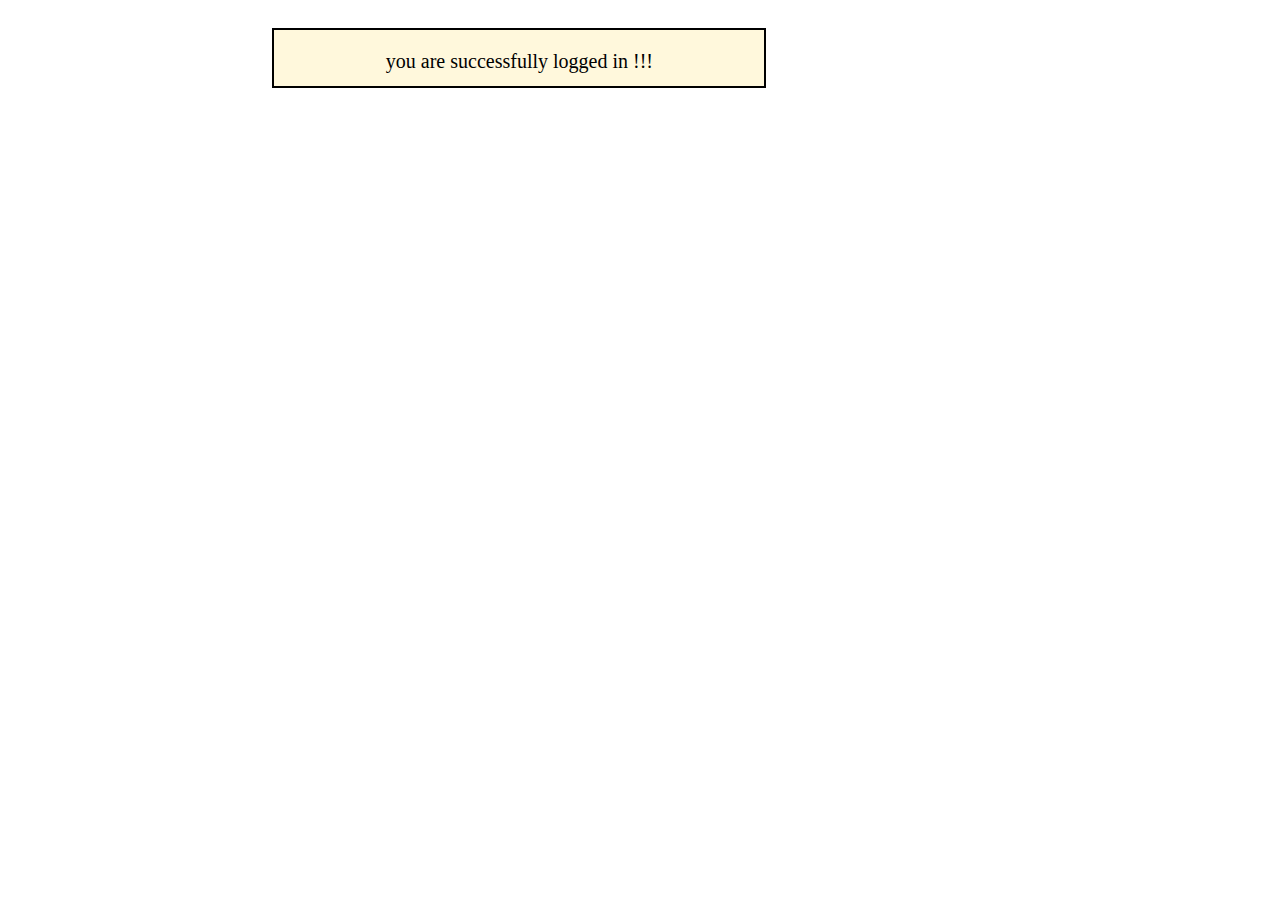
<file: popup.html>
<!DOCTYPE html>
<html lang="en">

<head>
    <meta charset="UTF-8">
    <meta http-equiv="X-UA-Compatible" content="IE=edge">
    <meta name="viewport" content="width=device-width, initial-scale=1.0">
    <title>success</title>
    <style>
        p {
            height: 16px;
            width: 450px;
            background-color: cornsilk;
            font-size: 20px;
            color: black;
            border: 2px solid black;
            padding:20px;
            float: right;
            margin-right:40%;
            text-align: center;
        }
    </style>
</head>

<body>
    <p>you are successfully logged in !!!</p>
</body>

</html>
</file>
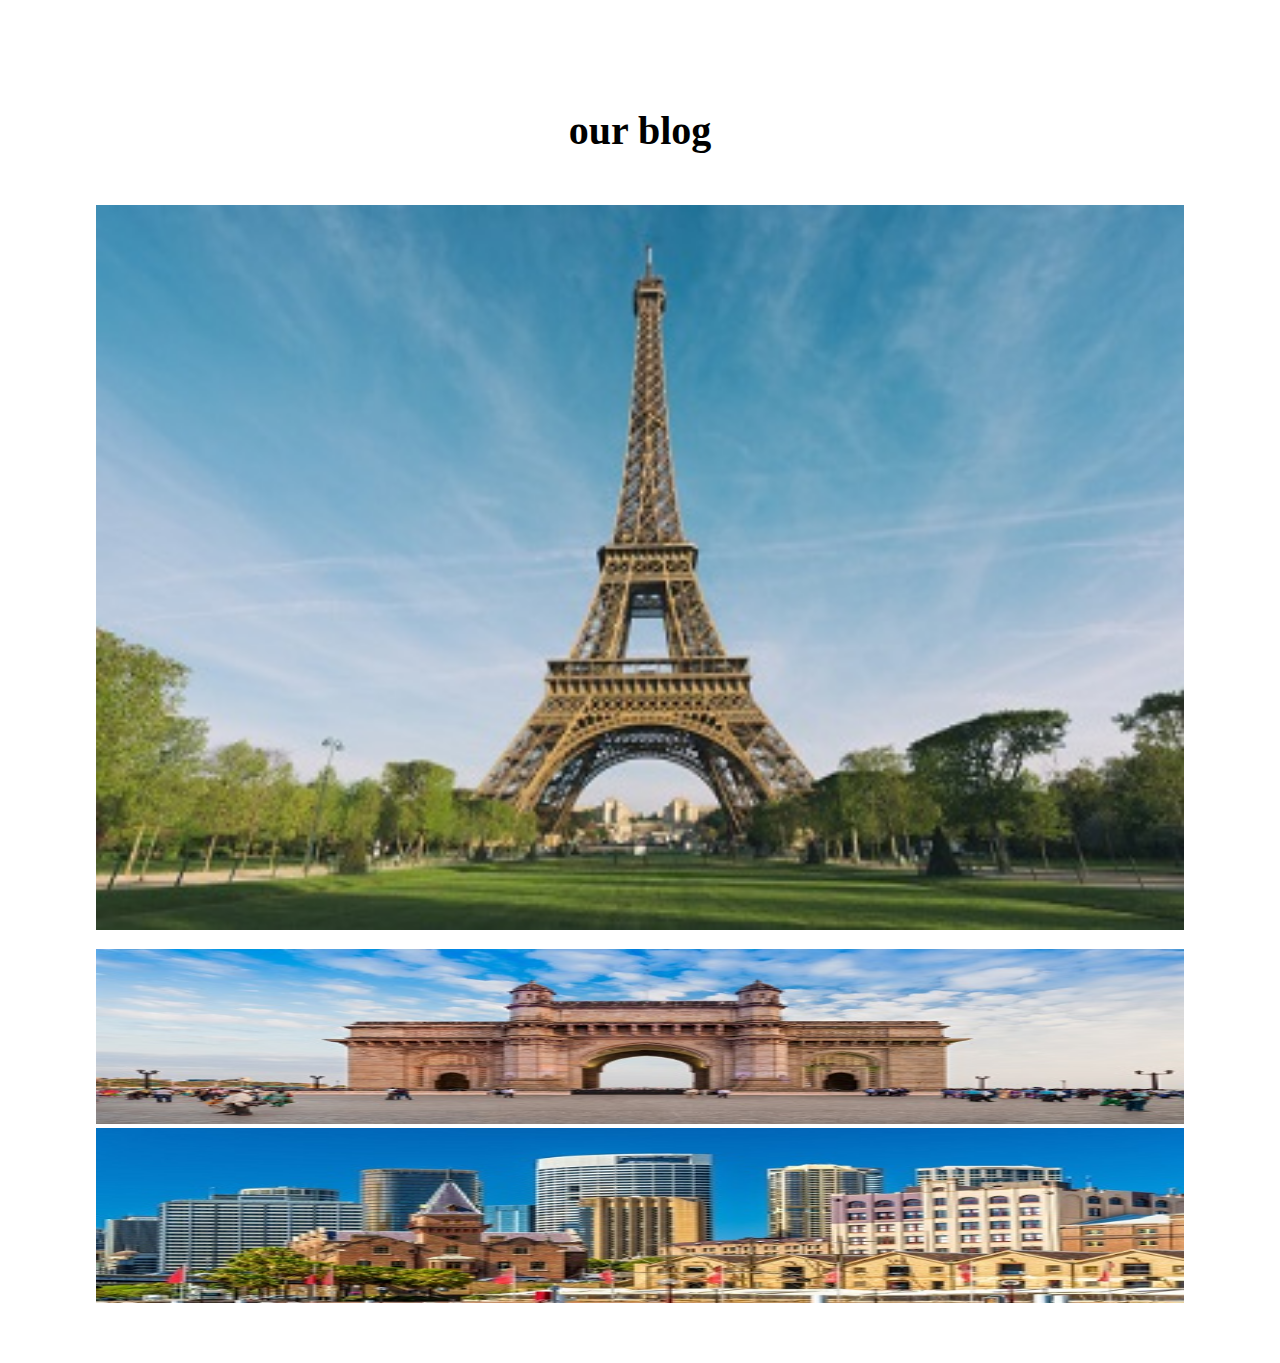
<file: images/services.html>
<!DOCTYPE html>
<html lang="en">
<head>
    <meta charset="UTF-8">
    <meta http-equiv="X-UA-Compatible" content="IE=edge">
    <meta name="viewport" content="width=device-width, initial-scale=1.0">
    <title>Document</title>
    <style>
        .our-blog{
    padding: 3rem 7%;
}
.our-blog h1{
    color: black;
    font-size: 40px;
    text-align: center;
    padding: 1.5rem 0;
}
.our-blog h1 span{
    color: var(--secondclr);
}
.our-blog h1 span:hover{
    letter-spacing: 3px;
}

.mian-blog{
    display: flex;
    justify-content: center;
    gap: 15px;
    flex-wrap: wrap;
}
.inner-blog{
    flex: 1 1 45rem;
}
.inner-blog img{
    width: 100%;
    
}
.blog-images img{
    height: 175px;
}
    </style>
</head>
<body>
    <!-- our blog -->
    <div class="our-blog">
        <h1>our <span>blog</span></h1>
        <div class="mian-blog">
    
            <div class="inner-blog">
                <img src="./img13.jpg" alt="">
            </div>
    
            
            <div class="inner-blog blog-images">
                <img src="./img10.jpg" alt="">
                <img src="./img12.jpg" alt="">
            </div>
    
    
    
    
        </div>
    </div>

</body>
</html>
</file>
<file: style.css>
body {
  margin: 0px;
  padding: 0px;
  background-image: url(bgimg1.jpg);
  background-repeat: no-repeat;
  background-size: cover;
  width: 100vw;
  height: 70vh;
}

/* navbar starts */
header {
  position: fixed;
  top: 0px;
  left: 0px;
  width: 100%;
  background: black;
  display: flex;
  align-items: center;
  justify-content: space-between;
  padding: 1rem 2%;
}

.logo {
  margin-left: -3%;
}

header .logo {
  font-size: 38px;
  font-weight: bolder;
  color: #fff;
  text-transform: uppercase;
  text-decoration: none;
  margin-left:10px;
}

header .logo span {
  color: orange;
  font-size: 58px;
}

.navbar {
  margin-top: 10px;
}

header .navbar a {
  color: #fff;
  font-size: 32px;
  margin: 1px;
  text-decoration: none;
  text-transform: capitalize;
}

header .navbar a:hover {
  color: orange;
}

.icons {
  margin-top: 10px;
}

header .icons i {
  font-size: 26px;
  color: #fff;
  cursor: pointer;
  margin-right: 68px;
}

header .icons i:hover {
  color: orange;
}

header .search-bar-container {
  display: inline-flex;
  height: 34px;
  width: 15px;
  margin-right: 11%;
  margin-top: 10px;
}

header .search-bar-container:hover {
  width: 20px;
}

header .search-bar-container #search-bar {
  padding: 0;
  text-transform: none;
  color: #333;
  font-size: 20px;
  border: 2px solid black;
}

.search-bar-container label {
  color: #333;
  border: 2px solid black;
  cursor: pointer;
  font-size: 20px;
  background-color: white;
  padding: 5px;
}

header .search-bar-container label:hover {
  color: orange;
}

/* navbar ends */
.home {
  display:block;
} 
.home .content h3 {
  font-size: 43px;
  font-weight: 200;
  color: #fff;
  text-shadow: 2px 3px #63daeb;
  position: relative;
  margin-top: 13%;
  margin-left: 31%;
  font-family: 'Kaushan Script', cursive;
  text-transform: capitalize;
  position: relative;

}
.home .content h3::before{
	content: '';
	position: absolute;
	left: 151px;
    bottom: -17px;
    background-color: #e91e63;
    height: 3px;
    box-sizing: border-box;
    width: 240px;
}
.home p {
  font-size: 24px;
    font-weight: 300;
    padding: 1%;
    width: 60%;
    margin-top: 2px;
    margin-left: 26%;
  text-transform: capitalize;
  color: rgb(249, 249, 7);
  font-family: 'Times New Roman', Times, serif;
}

/* search box starts */
.search-box{
  border: 1px solid white;
  box-shadow: 2px 6px 12px -2px white;
  background-color: rgb(246 239 239 / 26%);
  display: inline-flex;
  justify-content: center;
  align-items: center;
  float: right;
  padding: 9px 4px;
  margin-top: 0%;
  margin-right: 21%;
  width: 57%;
}

.inputbox {
  border:none;
  margin-left: 19px;
}

.search-box .inputbox p {
  color: white;
    margin-bottom: 16px;
    font-size: 22px;
    font-weight: 700;
}

.inputbox p.white {
  color: rgba(12, 12, 12, 0.2);
}

.search-box .inputbox input {
  border: 3px solid #e2d60b;;
  outline: none;
  font-size: 18px;
  width: 80%;
  margin-left: 17px;
  margin-top: 13px;
  cursor: pointer;
  padding: 5px;
}

.search-box .inputbox input[type="submit"] {
  outline: none;
    border: 2px solid #e2d60b;
    color: black;
    cursor: pointer;
    padding: 5px;
    width: 126px;
}

/* search box ends */

/* about us starts */
.about {
  min-height: 100vh;
  width: 100vw;
  overflow: hidden;
}
.about .image img {
  width: 23vw;
    margin-left: 13%;
    margin-top: 15%;
    margin-bottom: 17px;
    box-sizing: border-box;
    box-shadow: 10px 10px 5px #dce5e9;
    }

.about  .image img:hover{
  transform: scaleX(-1);
}
.about  .content {
  margin-left: 606px;
  margin-top: -358px;
}

.about  .content h3 {
  font-size: 40px;
  color: #0098a1;
  margin-top:7px ;
  }

.about .content p {
  font-size: 20px;
  color: #333;
  margin-right: 24%;
  margin-top: -16px;
  width:90%;
}

.about .content .btn {
  outline: none;
  border: none;
  cursor: pointer;
  transition: .2s linear;
  cursor: pointer;
  width: 17%;
  margin-top: 4px;
  color: #fff;
  background: #0098a1;
  font-size: 20px;
  height: 42px;
  margin-bottom:18px;
}

.about .content .btn:hover {
  background: white;
  border: 2px solid #0098a1;
  color: #0098a1;
}

/* about us end */

/* feature section starts */
.feature {
  min-height: 50vh;
  width: 100vw;
  background-image: url(./images/bgp.jpg);
  margin-top: -10%;
}

.feature h1 {
  font-size: 40px;
  color: white;
  text-align: center;
  font-size: 37px;
  font-family:'Times New Roman', Times, serif;
}

.feature .card-container {
  display: flex;
  align-items: center;
  justify-content: center;
  flex-wrap: wrap;
  width: 100%;

}

.feature .card-container .card {
  width: 17%;
  margin: 12px;
  background: #fff;
  border-radius: 10px;
  box-shadow: 4px 1px 7px 1px white;
  overflow: hidden;
  margin-bottom: 44px;
}


.feature .card-container .card img {
  height: 9rem;
  width: 100%;
  object-fit: cover;
}
.feature .card-container .card :hover {
  top: -1.125rem;
  cursor: pointer;
  box-shadow: .25rem .25rem rgba(25,25,25,.05);
}

.feature .card-container .content {
  padding-bottom: 6px;
  text-align: center;
}

.feature .card-container .content .title {
  color: #0098a1;
  font-size: 20px;
  margin-top: 4px;
}

.feature .card-container .content p {
  color: #333;
  font-size: 16px;
  padding: 1px;
  margin-bottom: -50px;
  margin-top: -21px;
}

.feature .card-container .content .stars i {
  padding: 0 -1px;
  font-size: 15px;
  color: gold;
  margin-top: 25%;
}

.feature .card-container .content .btn {
  font-size: 18px;
  margin-top: 10px;
  height: 30px;
  width: 111px;
  border-radius: 0.5rem;
  outline: none;
  border: none;
  background: #eb5858;
  color: #fff;
  cursor: pointer;
  transition: .2s linear;
}

.feature .card-container .content .btn:hover {
  background: rgb(97, 199, 247);
  border: 2px solid black;
}

.feature .card-container .card .discount {
  height: 32px;
  width: 50px;
  background: #ff3300;
  color: #fff;
  line-height: 2rem;
  text-align: center;
  font-size: 18px;
}

/* feature section ends */
/* review section starts */
.review{
  margin-left: -15%;
}
.review-section {
  padding: 1px;
  text-align: center;
  background-image: url(./images/header-bg-1.jpg);
  background-repeat: no-repeat;
  color:white;
  height: 62%;
}
.review-section h1 {
  margin-top: 1%;
}
.review-section h1::before {
  content: '';
  position: absolute;
  left: 0;
  bottom: -10px;
  background-color: #fbf6f8;
  height: 2px;
  box-sizing: border-box;
  width: 192px;
}
.review-section p {
  width: 48%;
  margin-left:26%;
  margin-right: -86%;
  padding: 5px;
  margin-top:-17px;

}
 .review .row{
  display: flex;
  margin-left: 25%;
  margin-top: -3%;
}
.review .column1 {
  width: 18.3%;
  margin-bottom: -7px;
  margin-left: 14px;
  border: 2px solid black;
  box-shadow: 0px 5px 12px 0px #060606;;
}

.card {
  box-shadow: 0 9px 12px 0 rgb(14 14 14 / 96%);
  margin: 15px 31px;
  width: 71%;
  height: 51%;
  border-radius: 50%;
  cursor: pointer;
  transition: 1s;
}
.card img:hover{
  transform: scale(1.1);
}
.container1 {
  padding: 0 0px;
  width: 140%;
  margin-left: -22%;
}

.container1 h2{
  font-size: 18px;
  color: black;
  margin-top: 10px;
  text-align: center;
}

.container1 p{
  margin-top: -9px;
  margin-left: 32px;
}
/* review section ends */
.image-container{
  display: block;
  margin-top: 3%;
}
.image-container img{
  width: 71%;
  margin-left: 13%;
  z-index: -1;
  margin-bottom: 20px;
}
.image-container .Content {
    width: 42%;
    color: black;
    text-align: center;
    font-size: 22px;
    margin-top: -23%;
    margin-bottom: 8%;
    margin-left: 30%;
    padding: 1px;
    /* background-color: rgba(247, 244, 244, 0.5);
    box-sizing: border-box;
    box-shadow: 2px 0px 39px -4px grey; */
}

.image-container .Content p {
  font-size: 28px;
  font-family: 'Franklin Gothic Medium', 'Arial Narrow', Arial, sans-serif;
  font-weight: 600;
  padding: 7px;
  margin-top: -11px;
}
.image-container .Content h4{
  font-size: 35px;
    font-weight: 600;
    margin-top: 60px;
    margin-bottom: 20px;
}
.image-container .Content button{
  font-size: 20px;
  background-color:crimson;
  padding: 10px;
  cursor: pointer;
}
.image-container .Content button:hover{
  background-color: #0cb1fd;
  
}

/* service section ends */
/* contact us section start */
.map iframe{
  border: 2px double grey;
  margin-left: 13%;
  margin-top: 14px;
  height: 55vh;
  width: 40%;
  }
  .contact{
    margin-left: 50%;
    margin-top: -27%;
  }
  .contact h3{
    text-align: center;
    font-size:36px;
    color: #060606;
    font-family:'Times New Roman', Times, serif;
    margin-left: -54%;
    margin-top: 28px;
    margin-bottom: 0px;
  }
  .contact p{
    text-align: center;
    font-size:18px;
    color: #060606;
    font-family:'Gill Sans', 'Gill Sans MT', Calibri, 'Trebuchet MS', sans-serif;
    margin-left: -35%;
    margin-top: 6px;
    margin-bottom: 0px;
  }
  .form{
    width: 90%;
    height: 100vh;
    margin-bottom: 10px;
    margin-left: 79px;
    }
    
    .form input,textarea{
      width: 53%;
      padding: 3px;
      outline: 0;
      border: 2px solid #b08308;
      color: #fff;
      background: transparent;
      font-size: 17px;
      margin-top: 16px;
   }
    .contact-btn {
    height: 36px;
    width: 93px;
    font-size: 20px;
    color: black;
    background-color: #ebd063;
    margin-top: 10px;
    margin-right: 50%;
    cursor:pointer;
    border-radius: 5px;
   }
   .contact-btn:hover{
    background-color:transparent;
    border: 2px solid black;

   }

    
  

/* contact us section start */
/* footer section starts */
.container {
  margin: -5%;
}

.row {
  display: inline-flex;
  flex-wrap: wrap;
}

ul {
  list-style: none;
}

li {
  margin-left: -39px;
}

.footer {
  background-color: black;
  padding: 38px 66px;
  height: 40vh;
  margin-top: -25%;
}

.footer-col {
  width: 17%;
  padding: 3px 4px;
  margin-left: 2%;
  margin-top: 3%;
}

.footer-col .logo {
  margin-left: -7px;
}

.footer-col .logo span {
  color: orange;
  font-size: 41px;
}

.footer-col a {
  font-size: 27px;
  font-weight: bolder;
  color: #fff;
  text-transform: uppercase;
  text-decoration: none;
  margin-top: 22px;
}

.footer-col h4 {
  font-size: 25px;
  color: #ffffff;
  text-transform: capitalize;
  margin-bottom: 35px;
  margin-top: 5%;
  font-weight: 500;
  position: relative;
}

.footer-col h4::before {
  content: '';
  position: absolute;
  left: 0;
  bottom: -10px;
  background-color: #e91e63;
  height: 2px;
  box-sizing: border-box;
  width: 192px;
}

.footer-col p {
  font-size: 18px;
  text-transform: capitalize;
  color: #ffffff;
  text-decoration: none;
  font-weight: 300;
  display: block;
  border: 2px solid #f1a20c;
  padding: 8px;
  height: 70%;
  width: 80%;
  margin-left: 0%;
  margin-top: 11px;
}

.footer-col ul li:not(:last-child) {
  margin-bottom: 10px;
}

.footer-col ul li a {
  font-size: 20px;
  text-transform: capitalize;
  color: #ffffff;
  text-decoration: none;
  font-weight: 300;
  display: block;
  transition: all 0.3s ease;
}

.footer-col ul li a:hover {
  color: #ffffff;
  padding-left: 8px;
}

.footer-col ul li a::before {
  content: '';
  position: absolute;
  left: 0;
  bottom: -10px;
  background-color: #fbf6f8;
  height: 2px;
  box-sizing: border-box;
  width: 192px;
}

.footer-col .social-links a {
  display: inline-block;
  height: 40px;
  width: 40px;
  background-color: rgba(255, 255, 255, 0.2);
  margin: 0 10px 10px 0;
  text-align: center;
  line-height: 40px;
  border-radius: 50%;
  color: #ffffff;
  transition: all 0.5s ease;
}

.footer-col .social-links a:hover {
  color: #24262b;
  background-color: #ffffff;
}

.fab {
  font-size: 20px;
  font-weight: 400;
  margin-top: 12px;
}
/* footer section ends */
</file>
